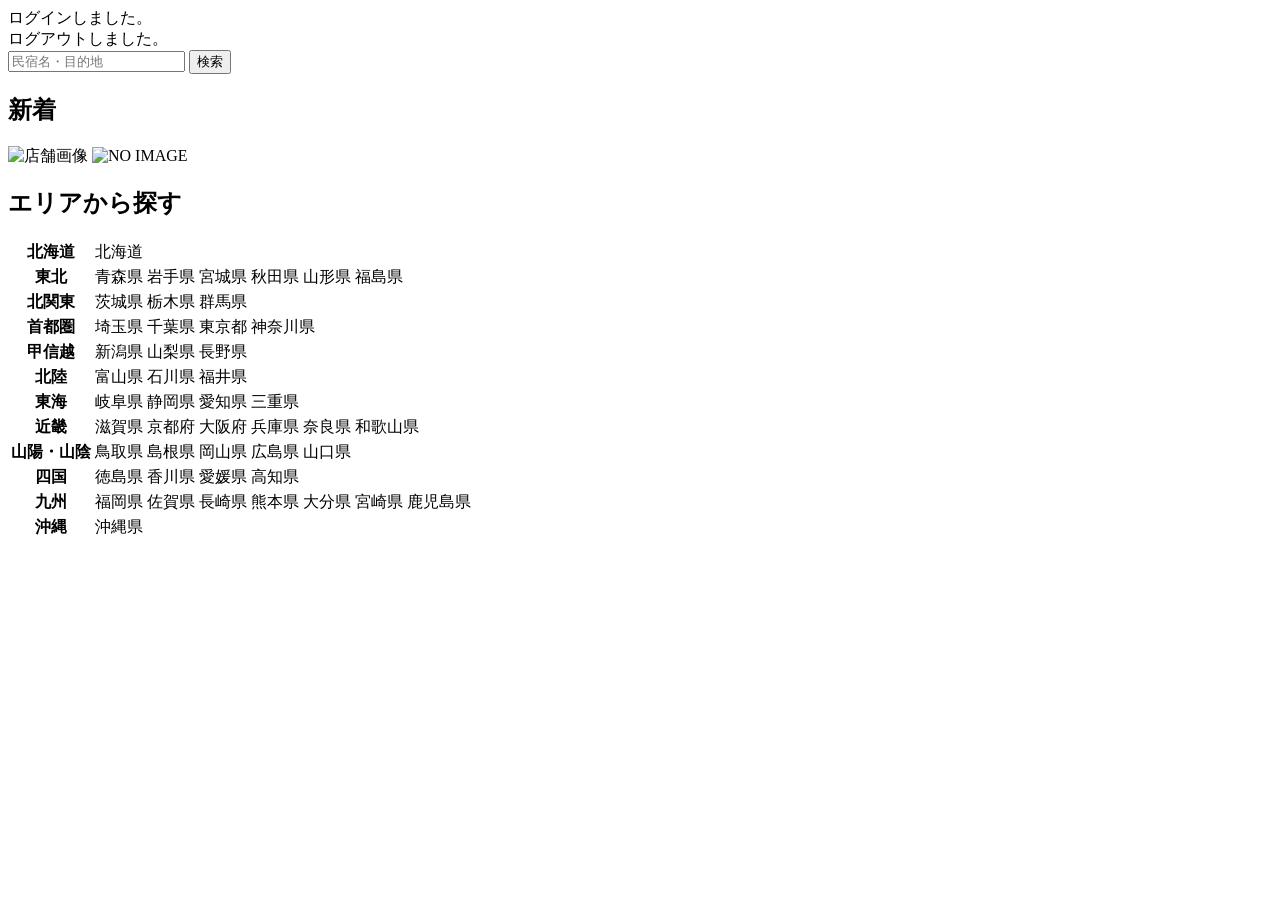
<file: src/main/resources/templates/index.html>
<!DOCTYPE html>
<html xmlns:th="https://www.thymeleaf.org" xmlns:sec="http://www.thymeleaf.org/extras/spring-security">
	<head>
        <div th:replace="~{fragment :: meta}"></div>   
             
        <div th:replace="~{fragment :: styles}"></div>
        
		<title>SAMURAI Travel</title>
	</head>
	<body>
        <div class="samuraitravel-wrapper">
            <!-- ヘッダー -->
            <div th:replace="~{fragment :: header}"></div>
            
            <main>
                <div class="container pt-4 pb-5 samuraitravel-container">
                    <div th:if="${param.loggedIn}" class="alert alert-info">
                        ログインしました。
                    </div>  
                    
                    <div th:if="${param.loggedOut}" class="alert alert-info">
                        ログアウトしました。
                    </div>
                    
                    <div th:if="${successMessage}" class="alert alert-info">
                        <span th:text="${successMessage}"></span>
                    </div>
                    
                    <div class="d-flex justify-content-center">                                            
                        <form method="get" th:action="@{/houses}" class="mb-5 samuraitravel-search-form">
                            <div class="input-group">
                                <input type="text" class="form-control" name="keyword" th:value="${keyword}" placeholder="民宿名・目的地">
                                <button type="submit" class="btn text-white shadow-sm samuraitravel-btn">検索</button> 
                            </div>               
                        </form>                        
                    </div>                                                                                                  
                                                     
                    <h2 class="text-center mb-3">新着</h2>
                    <div class="row row-cols-lg-5 row-cols-2 g-3 mb-5">                                        
                        <div class="col" th:each="newHouse : ${newHouses}">
                            <a th:href="@{/houses/__${newHouse.getId()}__}" class="link-dark samuraitravel-card-link">
                                <div class="card h-100">                                                                        
                                    <img th:if="${newHouse.getImageName()}" th:src="@{/storage/__${newHouse.getImageName()}__}" class="card-img-top samuraitravel-vertical-card-image" alt="店舗画像">                                     
                                    <img th:unless="${newHouse.getImageName()}" th:src="@{/images/noImage.png}" class="card-img-top samuraitravel-vertical-card-image" alt="NO IMAGE">                                                                                                                        
                                    <div class="card-body">                                    
                                        <h3 class="card-title" th:text="${newHouse.getName()}"></h3>
                                        <p class="card-text mb-1">
                                            <small class="text-muted" th:text="${newHouse.getAddress()}"></small>                                            
                                        </p>
                                        <p class="card-text">
                                            <span th:text="${#numbers.formatInteger(newHouse.getPrice(), 1, 'COMMA') + '円 / 泊'}"></span>                                            
                                        </p>                                    
                                    </div>
                                </div>    
                            </a>            
                        </div>                                               
                    </div>

                    <div class="row justify-content-center">
                        <div class="col-xl-5 col-lg-6 col-md-8">                    

                            <h2 class="text-center mb-3">エリアから探す</h2>                                        
                             
                            <table class="table">
                                <tbody>                                                     
                                    <tr>
                                        <th>北海道</th>
                                        <td>
                                            <a th:href="@{/houses?area=北海道}">北海道</a>
                                        </td>                                     
                                    </tr>  
                                    <tr>
                                        <th>東北</th>
                                        <td>
                                            <a th:href="@{/houses?area=青森県}" class="me-2">青森県</a>
                                            <a th:href="@{/houses?area=岩手県}" class="me-2">岩手県</a>
                                            <a th:href="@{/houses?area=宮城県}" class="me-2">宮城県</a>
                                            <a th:href="@{/houses?area=秋田県}" class="me-2">秋田県</a>
                                            <a th:href="@{/houses?area=山形県}" class="me-2">山形県</a>
                                            <a th:href="@{/houses?area=福島県}">福島県</a>
                                        </td>                                     
                                    </tr>  
                                    <tr>
                                        <th>北関東</th>
                                        <td>
                                            <a th:href="@{/houses?area=茨城県}" class="me-2">茨城県</a>
                                            <a th:href="@{/houses?area=栃木県}" class="me-2">栃木県</a>
                                            <a th:href="@{/houses?area=群馬県}">群馬県</a>                                    
                                        </td>                                     
                                    </tr>  
                                    <tr>
                                        <th>首都圏</th>
                                        <td>
                                            <a th:href="@{/houses?area=埼玉県}" class="me-2">埼玉県</a>
                                            <a th:href="@{/houses?area=千葉県}" class="me-2">千葉県</a>
                                            <a th:href="@{/houses?area=東京都}" class="me-2">東京都</a>
                                            <a th:href="@{/houses?area=神奈川県}">神奈川県</a>
                                        </td>                                     
                                    </tr>  
                                    <tr>
                                        <th>甲信越</th>
                                        <td>
                                            <a th:href="@{/houses?area=新潟県}" class="me-2">新潟県</a>
                                            <a th:href="@{/houses?area=山梨県}" class="me-2">山梨県</a>
                                            <a th:href="@{/houses?area=長野県}">長野県</a>
                                        </td>                                     
                                    </tr>  
                                    <tr>
                                        <th>北陸</th>
                                        <td>
                                            <a th:href="@{/houses?area=富山県}" class="me-2">富山県</a>
                                            <a th:href="@{/houses?area=石川県}" class="me-2">石川県</a>
                                            <a th:href="@{/houses?area=福井県}">福井県</a>
                                        </td>                                     
                                    </tr>  
                                    <tr>
                                        <th>東海</th>
                                        <td>
                                            <a th:href="@{/houses?area=岐阜県}" class="me-2">岐阜県</a>
                                            <a th:href="@{/houses?area=静岡県}" class="me-2">静岡県</a>
                                            <a th:href="@{/houses?area=愛知県}" class="me-2">愛知県</a>
                                            <a th:href="@{/houses?area=三重県}">三重県</a>
                                        </td>                                     
                                    </tr>  
                                    <tr>
                                        <th>近畿</th>
                                        <td>
                                            <a th:href="@{/houses?area=滋賀県}" class="me-2">滋賀県</a>
                                            <a th:href="@{/houses?area=京都府}" class="me-2">京都府</a>
                                            <a th:href="@{/houses?area=大阪府}" class="me-2">大阪府</a>
                                            <a th:href="@{/houses?area=兵庫県}" class="me-2">兵庫県</a>
                                            <a th:href="@{/houses?area=奈良県}" class="me-2">奈良県</a>
                                            <a th:href="@{/houses?area=和歌山県}">和歌山県</a>
                                        </td>                                     
                                    </tr>  
                                    <tr>
                                        <th>山陽・山陰</th>
                                        <td>
                                            <a th:href="@{/houses?area=鳥取県}" class="me-2">鳥取県</a>
                                            <a th:href="@{/houses?area=島根県}" class="me-2">島根県</a>
                                            <a th:href="@{/houses?area=岡山県}" class="me-2">岡山県</a>
                                            <a th:href="@{/houses?area=広島県}" class="me-2">広島県</a>
                                            <a th:href="@{/houses?area=山口県}">山口県</a>
                                        </td>                                     
                                    </tr>  
                                    <tr>
                                        <th>四国</th>
                                        <td>
                                            <a th:href="@{/houses?area=徳島県}" class="me-2">徳島県</a>
                                            <a th:href="@{/houses?area=香川県}" class="me-2">香川県</a>
                                            <a th:href="@{/houses?area=愛媛県}" class="me-2">愛媛県</a>
                                            <a th:href="@{/houses?area=高知県}">高知県</a>
                                        </td>                                     
                                    </tr>            
                                    <tr>
                                        <th>九州</th>
                                        <td>
                                            <a th:href="@{/houses?area=福岡県}" class="me-2">福岡県</a>
                                            <a th:href="@{/houses?area=佐賀県}" class="me-2">佐賀県</a>
                                            <a th:href="@{/houses?area=長崎県}" class="me-2">長崎県</a>
                                            <a th:href="@{/houses?area=熊本県}" class="me-2">熊本県</a>
                                            <a th:href="@{/houses?area=大分県}" class="me-2">大分県</a>
                                            <a th:href="@{/houses?area=宮崎県}" class="me-2">宮崎県</a>
                                            <a th:href="@{/houses?area=鹿児島県}">鹿児島県</a>
                                        </td>                                     
                                    </tr>  
                                    <tr>
                                        <th>沖縄</th>
                                        <td>
                                            <a th:href="@{/houses?area=沖縄県}">沖縄県</a>
                                        </td>                                     
                                    </tr>                                                                                                                                                                                                                                                                                                                                                                           
                                </tbody>
                            </table>  
                        </div>
                    </div>     
                                              
                </div>
            </main>
            
            <!-- フッター -->
            <div th:replace="~{fragment :: footer}"></div>
        </div>    

        <div th:replace="~{fragment :: scripts}"></div>
	</body>
</html>
</file>
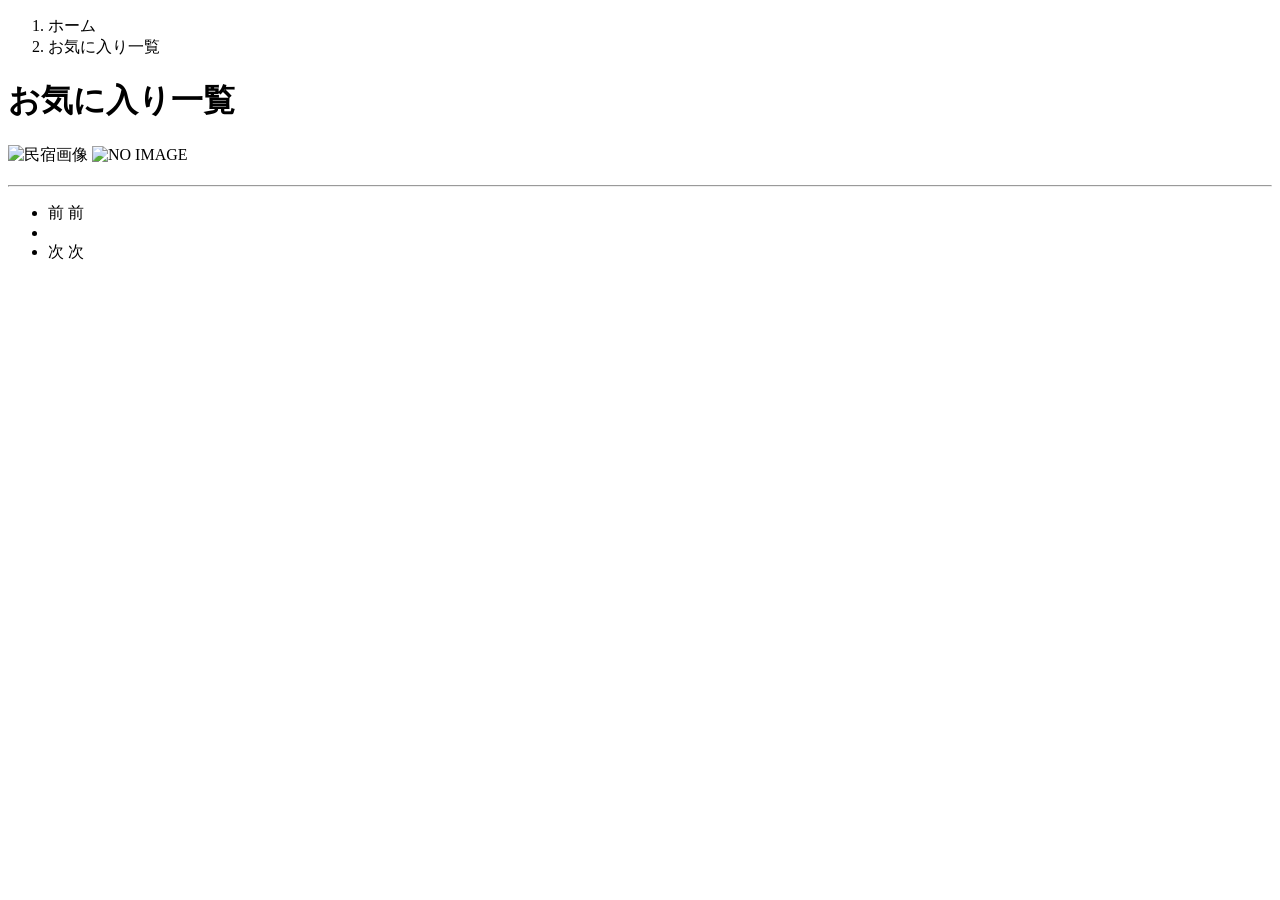
<file: src/main/resources/templates/favorites/index.html>
<!DOCTYPE html>
<html xmlns:th="https://www.thymeleaf.org" xmlns:sec="http://www.thymeleaf.org/extras/spring-security">
<head>
    <div th:replace="~{fragment :: meta}"></div>
    <div th:replace="~{fragment :: styles}"></div>
    <title>お気に入り一覧</title>
</head>
<body>
    <div class="samuraitravel-wrapper">
        <!-- ヘッダー -->
        <div th:replace="~{fragment :: header}"></div>

        <main>
            <div class="container samuraitravel-container pb-5">
                <div class="row justify-content-center">
                    <div class="col-xxl-9 col-xl-10 col-lg-11">
                        <nav class="my-3" style="--bs-breadcrumb-divider: '>';" aria-label="breadcrumb">
                            <ol class="breadcrumb mb-0">
                                <li class="breadcrumb-item"><a th:href="@{/}">ホーム</a></li>
                                <li class="breadcrumb-item active" aria-current="page">お気に入り一覧</li>
                            </ol>
                        </nav>

                        <h1 class="mb-3 text-center">お気に入り一覧</h1>

                        <!-- お気に入りカード一覧 -->
                        <div class="mb-3" th:each="favorite : ${favoritePage}">
                            <a th:href="@{/houses/__${favorite.getHouse().getId()}__}" class="link-dark samuraitravel-card-link">
                                <div class="card h-100">
                                    <div class="row g-0">
                                        <div class="col-md-4">
                                            <img th:if="${favorite.getHouse().getImageName()}" th:src="@{/storage/__${favorite.getHouse().getImageName()}__}" class="card-img-top samuraitravel-horizontal-card-image" alt="民宿画像">
                                            <img th:unless="${favorite.getHouse().getImageName()}" th:src="@{/images/noImage.png}" class="card-img-top samuraitravel-horizontal-card-image" alt="NO IMAGE">
                                        </div>
                                        <div class="col-md-8">
                                            <div class="card-body">
                                                <h3 class="card-title mb-3" th:text="${favorite.getHouse().getName()}"></h3>

                                                <hr class="mb-3">

                                                <p class="card-text mb-2">
                                                    <span th:text="${favorite.getHouse().getDescription()}"></span>
                                                </p>

                                                <p class="card-text mb-2">
                                                    <small class="text-muted" th:text="${'〒' + favorite.getHouse().getPostalCode()}"></small>
                                                    <small class="text-muted" th:text="${favorite.getHouse().getAddress()}"></small>
                                                </p>

                                                <p class="card-text">
                                                    <span th:text="${#numbers.formatInteger(favorite.getHouse().getPrice(), 1, 'COMMA') + '円 / 泊'}"></span>
                                                </p>
                                            </div>
                                        </div>
                                    </div>
                                </div>
                            </a>
                        </div>

                        <!-- ページネーション -->
                        <div th:if="${favoritePage.getTotalPages() > 1}" class="d-flex justify-content-center">
                            <nav aria-label="お気に入り一覧ページ">
                                <ul class="pagination">
                                    <li class="page-item">
                                        <span th:if="${favoritePage.isFirst()}" class="page-link disabled">前</span>
                                        <a th:unless="${favoritePage.isFirst()}" th:href="@{/favorites(page = ${favoritePage.getNumber() - 1})}" class="page-link samuraitravel-page-link">前</a>
                                    </li>
                                    <li th:each="i : ${#numbers.sequence(0, favoritePage.getTotalPages() - 1)}" class="page-item">
                                        <span th:if="${i == favoritePage.getNumber()}" class="page-link active samuraitravel-active" th:text="${i + 1}"></span>
                                        <a th:unless="${i == favoritePage.getNumber()}" th:href="@{/favorites(page = ${i})}" class="page-link samuraitravel-page-link" th:text="${i + 1}"></a>
                                    </li>
                                    <li class="page-item">
                                        <span th:if="${favoritePage.isLast()}" class="page-link disabled">次</span>
                                        <a th:unless="${favoritePage.isLast()}" th:href="@{/favorites(page = ${favoritePage.getNumber() + 1})}" class="page-link samuraitravel-page-link">次</a>
                                    </li>
                                </ul>
                            </nav>
                        </div>

                    </div>
                </div>
            </div>
        </main>

        <!-- フッター -->
        <div th:replace="~{fragment :: footer}"></div>
    </div>

    <div th:replace="~{fragment :: scripts}"></div>
</body>
</html>
</file>
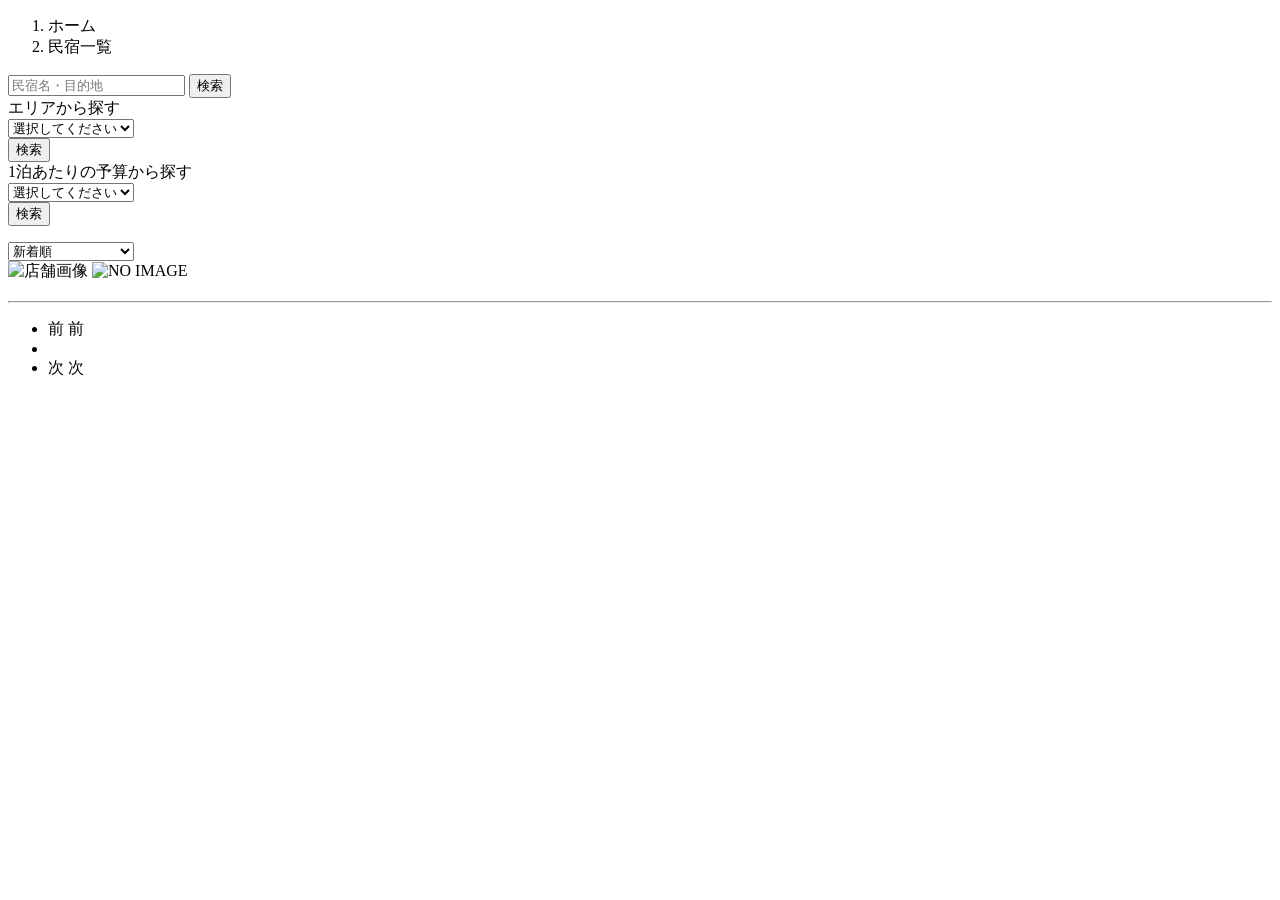
<file: src/main/resources/templates/houses/index.html>
<!DOCTYPE html>
<html xmlns:th="https://www.thymeleaf.org" xmlns:sec="http://www.thymeleaf.org/extras/spring-security">    
   <head>
       <div th:replace="~{fragment :: meta}"></div>   
            
       <div th:replace="~{fragment :: styles}"></div>
         
       <title>民宿一覧</title>   
   </head>
   <body>
       <div class="samuraitravel-wrapper">
           <!-- ヘッダー -->
           <div th:replace="~{fragment :: header}"></div>
           
           <main>
               <div class="container samuraitravel-container pb-5">
                   <div class="row justify-content-center">
                       <nav class="my-3" style="--bs-breadcrumb-divider: '>';" aria-label="breadcrumb">
                           <ol class="breadcrumb mb-0">                        
                               <li class="breadcrumb-item"><a th:href="@{/}">ホーム</a></li>
                               <li class="breadcrumb-item active" aria-current="page">民宿一覧</li>
                           </ol>
                       </nav>         
           
                       <div class="col-xl-3 col-lg-4 col-md-12">               
                           <form method="get" th:action="@{/houses}" class="w-100 mb-3">
                               <div class="input-group">
                                   <input type="text" class="form-control" name="keyword" th:value="${keyword}" placeholder="民宿名・目的地">
                                   <button type="submit" class="btn text-white shadow-sm samuraitravel-btn">検索</button> 
                               </div>               
                           </form>
           
                           <div class="card mb-3">
                               <div class="card-header">
                                   エリアから探す
                               </div>
                               <div class="card-body">
                                   <form method="get" th:action="@{/houses}" class="w-100">
                                       <div class="form-group mb-3">
                                           <select class="form-control form-select" name="area">  
                                               <option value="" hidden>選択してください</option>   
                                               <optgroup label="北海道">                                      
                                                   <option value="北海道" th:selected="${area == '北海道'}">北海道</option>
                                               </optgroup>                
                                               <optgroup label="東北">                                  
                                                   <option value="青森県" th:selected="${area == '青森県'}">青森県</option>                                                
                                                   <option value="岩手県" th:selected="${area == '岩手県'}">岩手県</option>
                                                   <option value="宮城県" th:selected="${area == '宮城県'}">宮城県</option>
                                                   <option value="秋田県" th:selected="${area == '秋田県'}">秋田県</option>
                                                   <option value="山形県" th:selected="${area == '山形県'}">山形県</option>
                                                   <option value="福島県" th:selected="${area == '福島県'}">福島県</option>
                                               </optgroup>
                                               <optgroup label="北関東">  
                                                   <option value="茨城県" th:selected="${area == '茨城県'}">茨城県</option>
                                                   <option value="栃木県" th:selected="${area == '栃木県'}">栃木県</option>
                                                   <option value="群馬県" th:selected="${area == '群馬県'}">群馬県</option>
                                               </optgroup>
                                               <optgroup label="首都圏"> 
                                                   <option value="埼玉県" th:selected="${area == '埼玉県'}">埼玉県</option>
                                                   <option value="千葉県" th:selected="${area == '千葉県'}">千葉県</option>
                                                   <option value="東京都" th:selected="${area == '東京都'}">東京都</option>
                                                   <option value="神奈川県" th:selected="${area == '神奈川県'}">神奈川県</option>
                                               </optgroup>
                                               <optgroup label="甲信越"> 
                                                   <option value="新潟県" th:selected="${area == '新潟県'}">新潟県</option>
                                                   <option value="山梨県" th:selected="${area == '山梨県'}">山梨県</option>
                                                   <option value="長野県" th:selected="${area == '長野県'}">長野県</option>
                                               </optgroup>
                                               <optgroup label="北陸"> 
                                                   <option value="富山県" th:selected="${area == '富山県'}">富山県</option>
                                                   <option value="石川県" th:selected="${area == '石川県'}">石川県</option>
                                                   <option value="福井県" th:selected="${area == '福井県'}">福井県</option>
                                               </optgroup>
                                               <optgroup label="東海">
                                                   <option value="岐阜県" th:selected="${area == '岐阜県'}">岐阜県</option>
                                                   <option value="静岡県" th:selected="${area == '静岡県'}">静岡県</option>
                                                   <option value="愛知県" th:selected="${area == '愛知県'}">愛知県</option>
                                                   <option value="三重県" th:selected="${area == '三重県'}">三重県</option>
                                               </optgroup>
                                               <optgroup label="近畿">
                                                   <option value="滋賀県" th:selected="${area == '滋賀県'}">滋賀県</option>
                                                   <option value="京都府" th:selected="${area == '京都府'}">京都府</option>
                                                   <option value="大阪府" th:selected="${area == '大阪府'}">大阪府</option>
                                                   <option value="兵庫県" th:selected="${area == '兵庫県'}">兵庫県</option>
                                                   <option value="奈良県" th:selected="${area == '奈良県'}">奈良県</option>
                                                   <option value="和歌山県" th:selected="${area == '和歌山県'}">和歌山県</option>
                                               </optgroup>
                                               <optgroup label="山陽・山陰">
                                                   <option value="鳥取県" th:selected="${area == '鳥取県'}">鳥取県</option>
                                                   <option value="島根県" th:selected="${area == '島根県'}">島根県</option>
                                                   <option value="岡山県" th:selected="${area == '岡山県'}">岡山県</option>
                                                   <option value="広島県" th:selected="${area == '広島県'}">広島県</option>
                                                   <option value="山口県" th:selected="${area == '山口県'}">山口県</option>
                                               </optgroup>
                                               <optgroup label="四国">
                                                   <option value="徳島県" th:selected="${area == '徳島県'}">徳島県</option>
                                                   <option value="香川県" th:selected="${area == '香川県'}">香川県</option>
                                                   <option value="愛媛県" th:selected="${area == '愛媛県'}">愛媛県</option>
                                                   <option value="高知県" th:selected="${area == '高知県'}">高知県</option>
                                               </optgroup>
                                               <optgroup label="九州">
                                                   <option value="福岡県" th:selected="${area == '福岡県'}">福岡県</option>
                                                   <option value="佐賀県" th:selected="${area == '佐賀県'}">佐賀県</option>
                                                   <option value="長崎県" th:selected="${area == '長崎県'}">長崎県</option>
                                                   <option value="熊本県" th:selected="${area == '熊本県'}">熊本県</option>
                                                   <option value="大分県" th:selected="${area == '大分県'}">大分県</option>
                                                   <option value="宮崎県" th:selected="${area == '宮崎県'}">宮崎県</option>
                                                   <option value="鹿児島県" th:selected="${area == '鹿児島県'}">鹿児島県</option>
                                               </optgroup>
                                               <optgroup label="沖縄">
                                                   <option value="沖縄県" th:selected="${area == '沖縄県'}">沖縄県</option>
                                               </optgroup>                                                                                                  
                                           </select> 
                                       </div>
                                       <div class="form-group">
                                           <button type="submit" class="btn text-white shadow-sm w-100 samuraitravel-btn">検索</button>
                                       </div>                                           
                                   </form>
                               </div>
                           </div>                
           
                           <div class="card mb-3">
                               <div class="card-header">
                                   1泊あたりの予算から探す
                               </div>
                               <div class="card-body">
                                   <form method="get" th:action="@{/houses}" class="w-100">
                                       <div class="form-group mb-3">    
                                           <select class="form-control form-select" name="price">
                                               <option value="" hidden>選択してください</option> 
                                               <option value="6000" th:selected="${price == 6000}">6,000円以内</option>
                                               <option value="7000" th:selected="${price == 7000}">7,000円以内</option>
                                               <option value="8000" th:selected="${price == 8000}">8,000円以内</option>
                                               <option value="9000" th:selected="${price == 9000}">9,000円以内</option>
                                               <option value="10000" th:selected="${price == 10000}">10,000円以内</option>
                                           </select>                                                                                
                                       </div>
                                       <div class="form-group">
                                           <button type="submit" class="btn text-white shadow-sm w-100 samuraitravel-btn">検索</button>
                                       </div>                                           
                                   </form>
                               </div>
                           </div>                               
                       </div>
           
                       <div class="col">                                                                          
                           <div class="d-flex justify-content-between flex-wrap">                                
                               <p th:if="${housePage.getTotalPages() > 1}" class="fs-5 mb-3" th:text="${'検索結果：' + housePage.getTotalElements() + '件' + '（' + (housePage.getNumber() + 1) + ' / ' + housePage.getTotalPages() + ' ページ）'}"></p> 
                               <p th:unless="${housePage.getTotalPages() > 1}" class="fs-5 mb-3" th:text="${'検索結果：' + housePage.getTotalElements() + '件'}"></p> 
                               
                               <form method="get" th:action="@{/houses}" class="mb-3 samuraitravel-sort-box"> 
                                   <input th:if="${keyword}" type="hidden" name="keyword" th:value="${keyword}">
                                   <input th:if="${area}" type="hidden" name="area" th:value="${area}">
                                   <input th:if="${price}" type="hidden" name="price" th:value="${price}">                                      
                                   <select class="form-select form-select-sm" name="order" onChange="this.form.submit();">
                                       <option value="createdAtDesc" th:selected="${order == 'createdAtDesc' || order == null}">新着順</option>                                            
                                       <option value="priceAsc" th:selected="${order == 'priceAsc'}">宿泊料金が安い順</option>
                                   </select>   
                               </form>                                    
                           </div>   
                                                                       
                           <div class="mb-3" th:each="house : ${housePage}">
                               <a th:href="@{/houses/__${house.getId()}__}" class="link-dark samuraitravel-card-link">
                                   <div class="card h-100">   
                                       <div class="row g-0">
                                           <div class="col-md-4">                                                                                
                                               <img th:if="${house.getImageName()}" th:src="@{/storage/__${house.getImageName()}__}" class="card-img-top samuraitravel-horizontal-card-image" alt="店舗画像">                                                     
                                               <img th:unless="${house.getImageName()}" th:src="@{/images/noImage.png}" class="card-img-top samuraitravel-horizontal-card-image" alt="NO IMAGE">                                                    
                                           </div> 
                                           <div class="col-md-8">                                                                                                                        
                                               <div class="card-body">                                    
                                                   <h3 class="card-title mb-3" th:text="${house.getName()}"></h3>                                            

                                                   <hr class="mb-3">
                                                   
                                                   <p class="card-text mb-2">
                                                       <span th:text="${house.getDescription()}"></span>
                                                   </p>                                                    
                                                   
                                                   <p class="card-text mb-2">
                                                       <small class="text-muted" th:text="${'〒' + house.getPostalCode()}"></small>
                                                       <small class="text-muted" th:text="${house.getAddress()}"></small>                                                      
                                                   </p>   
                                                                                                                                                                                                                                  
                                                   <p class="card-text">
                                                       <span th:text="${#numbers.formatInteger(house.getPrice(), 1, 'COMMA') + '円 / 泊'}"></span>
                                                   </p>                                    
                                               </div>
                                           </div>
                                       </div>
                                   </div>    
                               </a>            
                           </div>                                                                                       
           
                           <!-- ページネーション -->
                           <div th:if="${housePage.getTotalPages() > 1}" class="d-flex justify-content-center">
                               <nav aria-label="民宿一覧ページ">
                                   <ul class="pagination">
                                       <li class="page-item">
                                           <span th:if="${housePage.isFirst()}" class="page-link disabled">前</span>
                                           <a th:unless="${housePage.isFirst()}" th:href="@{/houses(page = ${housePage.getNumber() - 1}, keyword = ${keyword}, area = ${area}, price = ${price}, order = ${order})}" class="page-link samuraitravel-page-link">前</a>
                                       </li>
                                       <li th:each="i : ${#numbers.sequence(0, housePage.getTotalPages() - 1)}" class="page-item">
                                           <span th:if="${i == housePage.getNumber()}" class="page-link active samuraitravel-active" th:text="${i + 1}"></span>
                                           <a th:unless="${i == housePage.getNumber()}" th:href="@{/houses(page = ${i}, keyword = ${keyword}, area = ${area}, price = ${price}, order = ${order})}" class="page-link samuraitravel-page-link" th:text="${i + 1}"></a>
                                       </li>
                                       <li class="page-item">                        
                                           <span th:if="${housePage.isLast()}" class="page-link disabled">次</span>
                                           <a th:unless="${housePage.isLast()}" th:href="@{/houses(page = ${housePage.getNumber() + 1}, keyword = ${keyword}, area = ${area}, price = ${price}, order = ${order})}" class="page-link samuraitravel-page-link">次</a>
                                       </li>
                                   </ul>
                               </nav> 
                           </div>                                      
                       </div>
                   </div>
               </div>  
           </main>
           
           <!-- フッター -->
           <div th:replace="~{fragment :: footer}"></div>
       </div>    
       
       <div th:replace="~{fragment :: scripts}"></div>  
 </body>
</html>
</file>
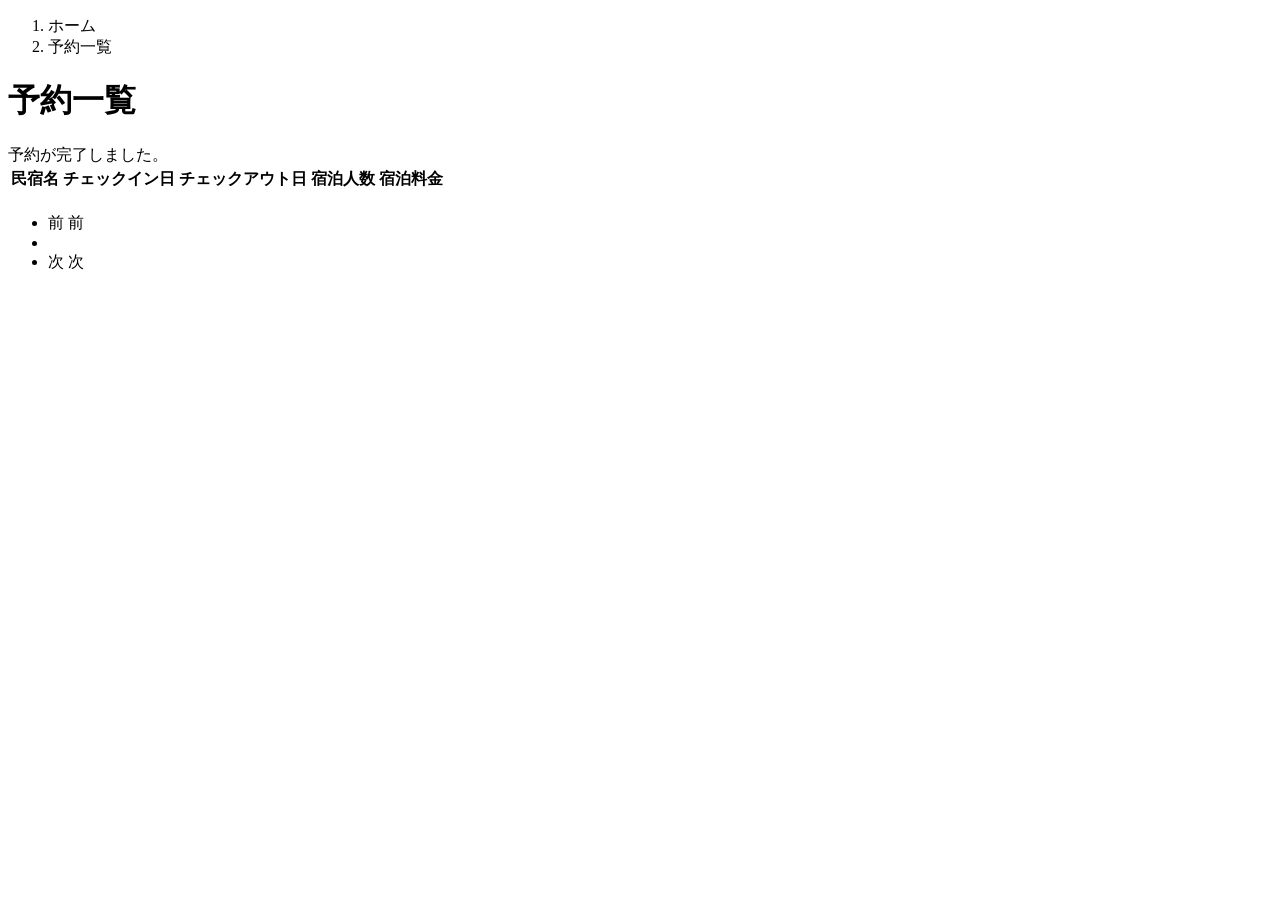
<file: src/main/resources/templates/reservations/index.html>
<!DOCTYPE html>
<html xmlns:th="https://www.thymeleaf.org" xmlns:sec="http://www.thymeleaf.org/extras/spring-security">    
   <head>
       <div th:replace="~{fragment :: meta}"></div>   
            
       <div th:replace="~{fragment :: styles}"></div>
         
       <title>予約一覧</title>   
   </head>
   <body>
       <div class="samuraitravel-wrapper">
           <!-- ヘッダー -->
           <div th:replace="~{fragment :: header}"></div>
           
           <main>
               <div class="container samuraitravel-container pb-5">
                   <div class="row justify-content-center">
                       <div class="col-xxl-9 col-xl-10 col-lg-11">
                           <nav class="my-3" style="--bs-breadcrumb-divider: '>';" aria-label="breadcrumb">
                               <ol class="breadcrumb mb-0"> 
                                   <li class="breadcrumb-item"><a th:href="@{/}">ホーム</a></li>                       
                                   <li class="breadcrumb-item active" aria-current="page">予約一覧</li>
                               </ol>
                           </nav> 
                           
                           <h1 class="mb-3 text-center">予約一覧</h1>  
           
                            <div th:if="${param.reserved}" class="alert alert-info">
                               予約が完了しました。
                           </div>   
                           
                           <table class="table">
                               <thead>
                                   <tr>                            
                                       <th scope="col">民宿名</th>
                                       <th scope="col">チェックイン日</th>
                                       <th scope="col">チェックアウト日</th>
                                       <th scope="col">宿泊人数</th>
                                       <th scope="col">宿泊料金</th>                                        
                                   </tr>
                               </thead>   
                               <tbody>                                                    
                                   <tr th:each="reservation : ${reservationPage}">
                                       <td>
                                           <a th:href="@{/houses/__${reservation.getHouse().getId()}__}" th:text="${reservation.getHouse().getName()}"></a>
                                       </td>
                                       <td th:text="${reservation.getCheckinDate()}"></td>
                                       <td th:text="${reservation.getCheckoutDate()}"></td>
                                       <td th:text="${reservation.getNumberOfPeople + '名'}"></td>
                                       <td th:text="${#numbers.formatInteger(reservation.getAmount(), 1, 'COMMA') + '円'}"></td>
                                   </tr>                                    
                               </tbody>
                           </table>    
                           
                          <!-- ページネーション -->
                           <div th:if="${reservationPage.getTotalPages() > 1}" class="d-flex justify-content-center">
                               <nav aria-label="予約一覧ページ">
                                   <ul class="pagination">
                                       <li class="page-item">
                                           <span th:if="${reservationPage.isFirst()}" class="page-link disabled">前</span>
                                           <a th:unless="${reservationPage.isFirst()}" th:href="@{/reservations(page = ${reservationPage.getNumber() - 1})}" class="page-link samuraitravel-page-link">前</a>
                                       </li>
                                       <li th:each="i : ${#numbers.sequence(0, reservationPage.getTotalPages() - 1)}" class="page-item">
                                           <span th:if="${i == reservationPage.getNumber()}" class="page-link active samuraitravel-active" th:text="${i + 1}"></span>
                                           <a th:unless="${i == reservationPage.getNumber()}" th:href="@{/reservations(page = ${i})}" class="page-link samuraitravel-page-link" th:text="${i + 1}"></a>
                                       </li>
                                       <li class="page-item">                        
                                           <span th:if="${reservationPage.isLast()}" class="page-link disabled">次</span>
                                           <a th:unless="${reservationPage.isLast()}" th:href="@{/reservations(page = ${reservationPage.getNumber() + 1})}" class="page-link samuraitravel-page-link">次</a>
                                       </li>
                                   </ul>
                               </nav> 
                           </div>                
                       </div>                          
                   </div>
               </div>  
           </main>
           
           <!-- フッター -->
           <div th:replace="~{fragment :: footer}"></div>
       </div>    
       
       <div th:replace="~{fragment :: scripts}"></div>  
 </body>
</html>
</file>
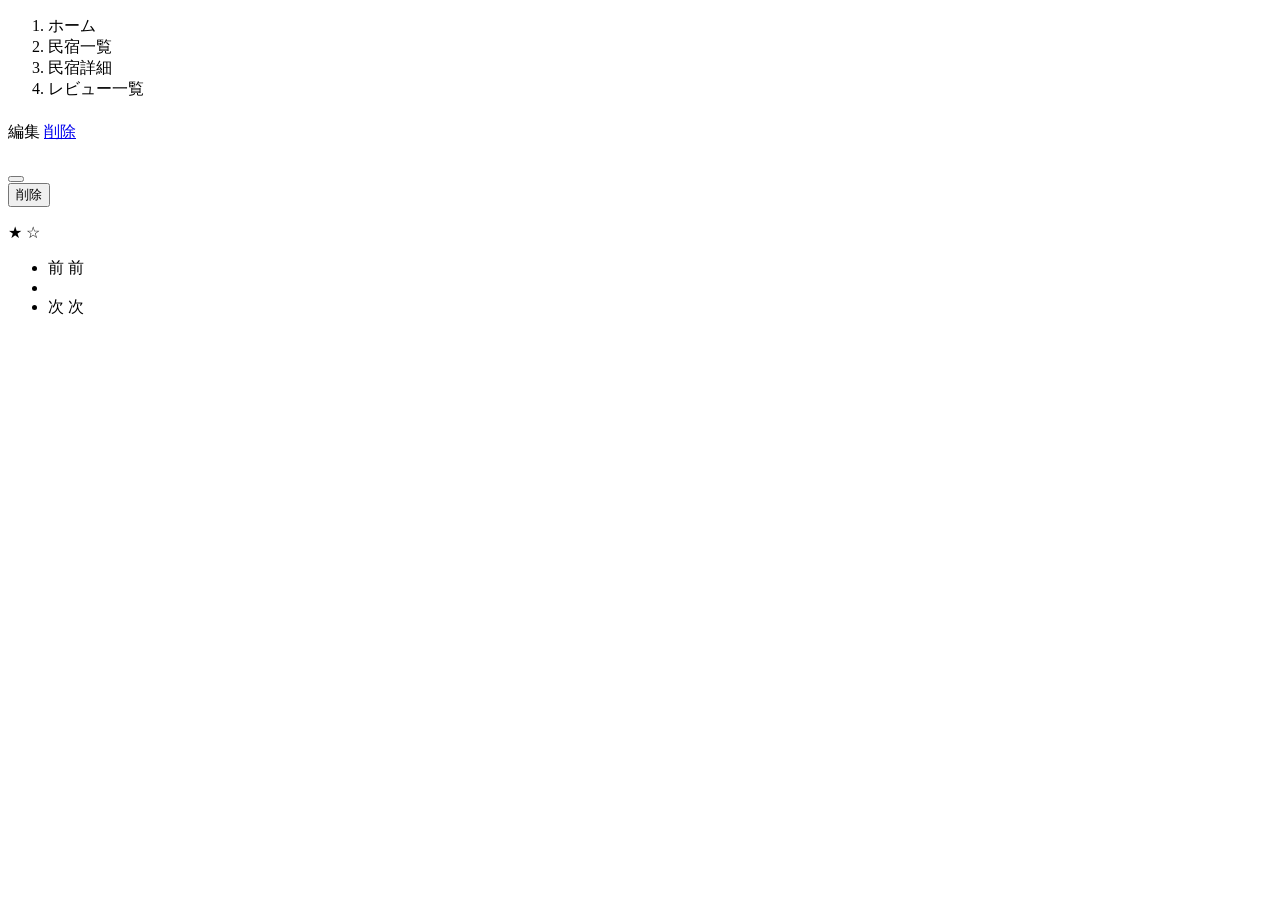
<file: src/main/resources/templates/review/index.html>
<!DOCTYPE html>
<html xmlns:th="https://www.thymeleaf.org" xmlns:sec="http://www.thymeleaf.org/extras/spring-security">
<head>
    <div th:replace="~{fragment :: meta}"></div>
    <div th:replace="~{fragment :: styles}"></div>
    <title>レビュー一覧</title>
</head>
<body>
    <div class="samuraitravel-wrapper">
        <!-- ヘッダー -->
        <div th:replace="~{fragment :: header}"></div>

        <main>
            <div class="container pt-4 pb-5 samuraitravel-container">
                <div class="row justify-content-center">
                    <div class="col-xxl-9 col-xl-10 col-lg-11">
                        <!-- パンくずリスト -->
                        <nav class="mb-4" style="--bs-breadcrumb-divider: '>';" aria-label="breadcrumb">
                            <ol class="breadcrumb mb-0">
                                <li class="breadcrumb-item"><a th:href="@{/}">ホーム</a></li>
                                <li class="breadcrumb-item"><a th:href="@{/houses}">民宿一覧</a></li>
                                <li class="breadcrumb-item"><a th:href="@{/houses/__${house.getId()}__}">民宿詳細</a></li>
                                <li class="breadcrumb-item active" aria-current="page">レビュー一覧</li>
                            </ol>
                        </nav>

                        <h1 class="mb-4 text-center" th:text="${house.getName() + 'のレビュー一覧'}"></h1>

                        <!-- レビューカード一覧 -->
                        <div class="row row-cols-1 row-cols-md-2 g-4 mb-4">
                            <div th:each="review : ${reviewPage}" class="col">
                                <div class="card h-100">
                                    <div class="card-body">
                                        <div class="d-flex justify-content-between align-items-center mb-2">
                                            <h5 class="card-title mb-0" th:text="${review.getUser().getName()}"></h5>

                                            <!-- ログイン中の投稿者本人にのみ編集・削除を表示 -->
                                            <div sec:authorize="isAuthenticated()"
                                                th:if="${#authentication.principal.user.id == review.getUser().getId()}">
                                                <a th:href="@{/houses/__${house.getId()}__/review/__${review.getId()}__/edit}"
                                                    class="me-2">編集</a>
                                                <a href="#" class="samuraitravel-link-danger"
                                                    data-bs-toggle="modal"
                                                    th:data-bs-target="${'#deleteReviewModal' + review.getId()}">削除</a>

                                                <!-- 削除用モーダル -->
                                                <div class="modal fade"
                                                    th:id="${'deleteReviewModal' + review.getId()}"
                                                    tabindex="-1"
                                                    th:aria-labelledby="${'deleteReviewModalLabel' + review.getId()}">
                                                    <div class="modal-dialog">
                                                        <div class="modal-content">
                                                            <div class="modal-header">
                                                                <h5 class="modal-title"
                                                                    th:id="${'deleteReviewModalLabel' + review.getId()}"
                                                                    th:text="${house.getName() + 'のレビューを削除してもよろしいですか？'}">
                                                                </h5>
                                                                <button type="button" class="btn-close"
                                                                    data-bs-dismiss="modal"
                                                                    aria-label="閉じる"></button>
                                                            </div>
                                                            <div class="modal-footer">
                                                                <form method="post"
                                                                    th:action="@{/houses/__${house.getId()}__/review/__${review.getId()}__/delete}">
                                                                    <button type="submit"
                                                                        class="btn samuraitravel-btn-danger text-white shadow-sm">削除</button>
                                                                </form>
                                                            </div>
                                                        </div>
                                                    </div>
                                                </div>
                                            </div>
                                        </div>
                                        <p class="card-text mb-1">
                                            <span class="text-warning">
                                                <th:block th:each="i : ${#numbers.sequence(1, 5)}">
                                                    <span th:if="${i <= review.getEvaluation()}">&#9733;</span>
                                                    <span th:unless="${i <= review.getEvaluation()}">&#9734;</span>
                                                </th:block>
                                            </span>
                                        </p>
                                        <p class="card-text mb-2">
                                            <small class="text-muted" th:text="${#dates.format(review.getCreatedAt(), 'yyyy年MM月dd日')}"></small>
                                        </p>
                                        <p class="card-text" th:text="${review.getReviewContents()}"></p>
                                    </div>
                                </div>
                            </div>
                        </div>

                        <!-- ページネーション -->
                        <div th:if="${reviewPage.getTotalPages() > 1}" class="d-flex justify-content-center">
                            <nav aria-label="レビュー一覧ページ">
                                <ul class="pagination">
                                    <li class="page-item">
                                        <span th:if="${reviewPage.isFirst()}" class="page-link disabled">前</span>
                                        <a th:unless="${reviewPage.isFirst()}" th:href="@{/houses/__${house.getId()}__/review/index(page = ${reviewPage.getNumber() - 1})}" class="page-link samuraitravel-page-link">前</a>
                                    </li>
                                    <li th:each="i : ${#numbers.sequence(0, reviewPage.getTotalPages() - 1)}" class="page-item">
                                        <span th:if="${i == reviewPage.getNumber()}" class="page-link active samuraitravel-active" th:text="${i + 1}"></span>
                                        <a th:unless="${i == reviewPage.getNumber()}" th:href="@{/houses/__${house.getId()}__/review/index(page = ${i})}" class="page-link samuraitravel-page-link" th:text="${i + 1}"></a>
                                    </li>
                                    <li class="page-item">
                                        <span th:if="${reviewPage.isLast()}" class="page-link disabled">次</span>
                                        <a th:unless="${reviewPage.isLast()}" th:href="@{/houses/__${house.getId()}__/review/index(page = ${reviewPage.getNumber() + 1})}" class="page-link samuraitravel-page-link">次</a>
                                    </li>
                                </ul>
                            </nav>
                        </div>

                    </div>
                </div>
            </div>
        </main>

        <!-- フッター -->
        <div th:replace="~{fragment :: footer}"></div>
    </div>

    <div th:replace="~{fragment :: scripts}"></div>
</body>
</html>
</file>
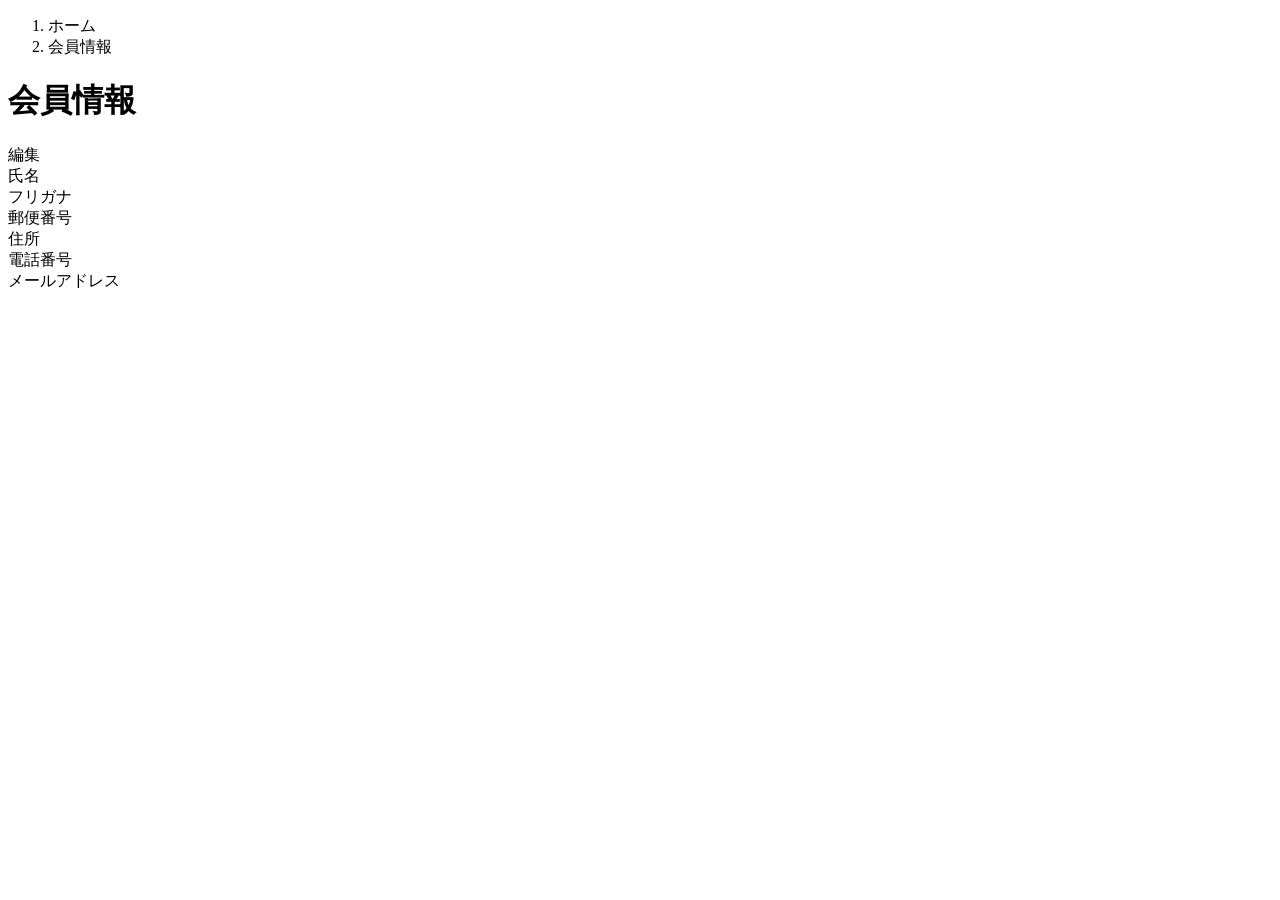
<file: src/main/resources/templates/user/index.html>
<!DOCTYPE html>
<html xmlns:th="https://www.thymeleaf.org" xmlns:sec="http://www.thymeleaf.org/extras/spring-security">    
   <head>
       <div th:replace="~{fragment :: meta}"></div>   
            
       <div th:replace="~{fragment :: styles}"></div>
         
       <title>会員情報</title>   
   </head>
   <body>
       <div class="samuraitravel-wrapper">
           <!-- ヘッダー -->
           <div th:replace="~{fragment :: header}"></div>
           
           <main>
               <div class="container pb-5 samuraitravel-container">
                   <div class="row justify-content-center">
                       <div class="col-xl-5 col-lg-6 col-md-8">
                           <nav class="my-3" style="--bs-breadcrumb-divider: '>';" aria-label="breadcrumb">
                               <ol class="breadcrumb mb-0"> 
                                   <li class="breadcrumb-item"><a th:href="@{/}">ホーム</a></li>                       
                                   <li class="breadcrumb-item active" aria-current="page">会員情報</li>
                               </ol>
                           </nav> 
                           
                           <h1 class="mb-3 text-center">会員情報</h1> 
                           
                           <div class="d-flex justify-content-end align-items-end mb-3">                    
                               <div>
                                   <a th:href="@{/user/edit}">編集</a>                        
                               </div>
                           </div>                                       
                           
                           <div th:if="${successMessage}" class="alert alert-info">
                               <span th:text="${successMessage}"></span>
                           </div>                               
                           
                           <div class="container mb-4">
                               <div class="row pb-2 mb-2 border-bottom">
                                   <div class="col-4">
                                       <span class="fw-bold">氏名</span>
                                   </div>
           
                                   <div class="col">
                                       <span th:text="${user.getName()}"></span>
                                   </div>
                               </div>                    
           
                               <div class="row pb-2 mb-2 border-bottom">
                                   <div class="col-4">
                                       <span class="fw-bold">フリガナ</span>
                                   </div>
           
                                   <div class="col">
                                       <span th:text="${user.getFurigana()}"></span>
                                   </div>
                               </div>            
                               
                               <div class="row pb-2 mb-2 border-bottom">
                                   <div class="col-4">
                                       <span class="fw-bold">郵便番号</span>
                                   </div>
           
                                   <div class="col">
                                       <span th:text="${user.getPostalCode()}"></span>
                                   </div>
                               </div>   
                               
                               <div class="row pb-2 mb-2 border-bottom">
                                   <div class="col-4">
                                       <span class="fw-bold">住所</span>
                                   </div>
           
                                   <div class="col">
                                       <span th:text="${user.getAddress()}"></span>
                                   </div>
                               </div>
           
                               <div class="row pb-2 mb-2 border-bottom">
                                   <div class="col-4">
                                       <span class="fw-bold">電話番号</span>
                                   </div>
           
                                   <div class="col">
                                       <span th:text="${user.getPhoneNumber()}"></span>
                                   </div>
                               </div>  
                               
                               <div class="row pb-2 mb-2 border-bottom">
                                   <div class="col-4">
                                       <span class="fw-bold">メールアドレス</span>
                                   </div>
           
                                   <div class="col">
                                       <span th:text="${user.getEmail()}"></span>
                                   </div>
                               </div>                                 
                           </div>                                                                                                                           
                       </div>
                   </div>
               </div>
           </main>
           
           <!-- フッター -->
           <div th:replace="~{fragment :: footer}"></div>
       </div>    
       
       <div th:replace="~{fragment :: scripts}"></div>  
 </body>
</html>
</file>
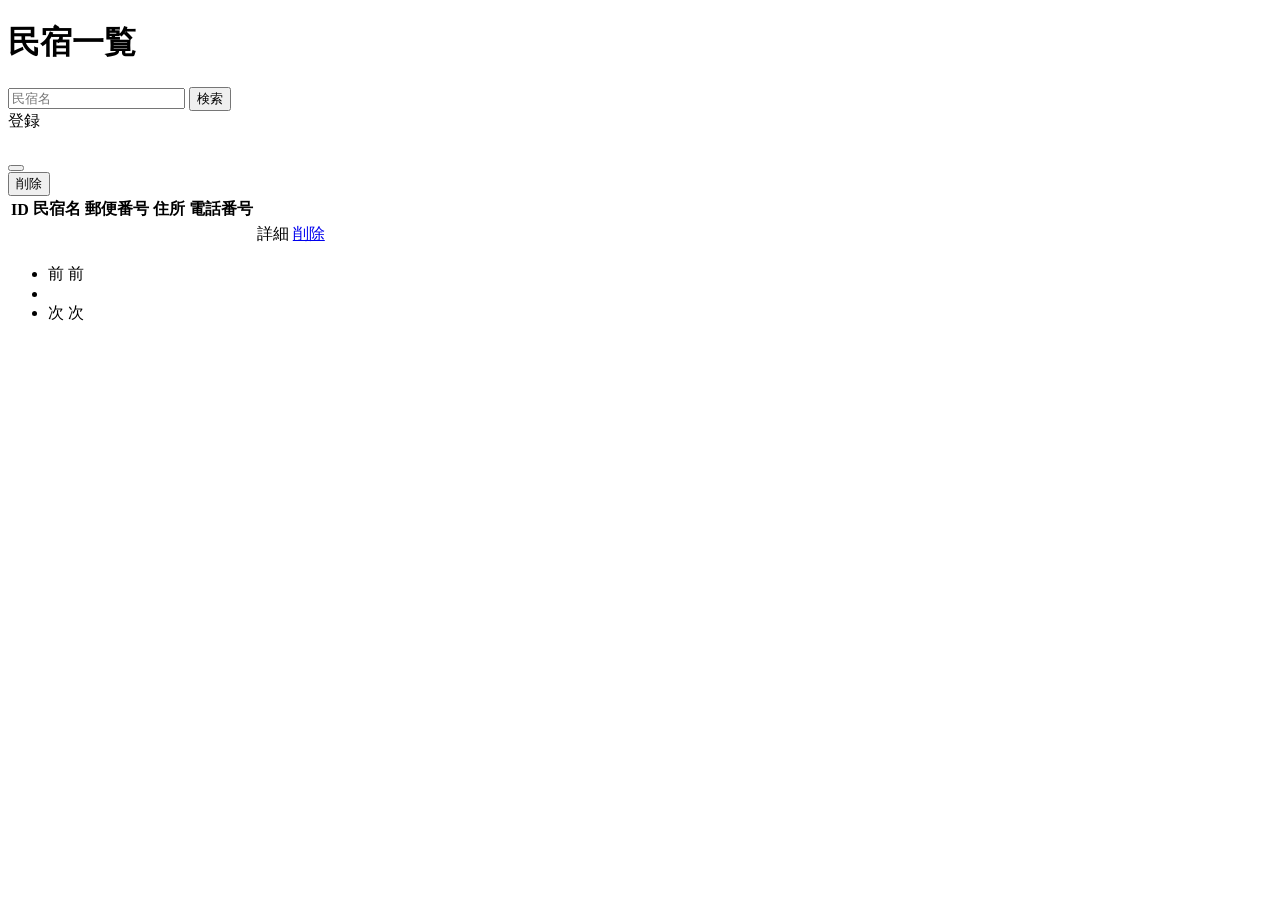
<file: src/main/resources/templates/admin/houses/index.html>
<!DOCTYPE html>
<html xmlns:th="https://www.thymeleaf.org" xmlns:sec="http://www.thymeleaf.org/extras/spring-security">

<head>
	<div th:replace="~{fragment :: meta}"></div>

	<div th:replace="~{fragment :: styles}"></div>

	<title>民宿一覧</title>
</head>

<body>
	<div class="samuraitravel-wrapper">
		<!-- ヘッダー -->
		<div th:replace="~{fragment :: header}"></div>

		<main>
			<div class="container pt-4 pb-5 samuraitravel-container">
				<div class="row justify-content-center">
					<div class="col-xxl-9 col-xl-10 col-lg-11">

						<h1 class="mb-4 text-center">民宿一覧</h1>

						<div class="d-flex justify-content-between align-items-end flex-wrap">
							<form method="get" th:action="@{/admin/houses}" class="mb-3">
								<div class="input-group">
									<input type="text" class="form-control" name="keyword" th:value="${keyword}"
										placeholder="民宿名">
									<button type="submit" class="btn text-white shadow-sm samuraitravel-btn">検索</button>
								</div>
							</form>
							<a th:href="@{/admin/houses/register}" class="btn text-white shadow-sm mb-3 samuraitravel-btn">登録</a>
						</div>
						
						<div th:if="${successMessage}" class="alert alert-info">
						    <span th:text="${successMessage}"></span>
						</div>

						<table class="table">
							<thead>
								<tr>
									<th scope="col">ID</th>
									<th scope="col">民宿名</th>
									<th scope="col">郵便番号</th>
									<th scope="col">住所</th>
									<th scope="col">電話番号</th>
									<th scope="col"></th>
									<th scope="col"></tr>
								</tr>
							</thead>
							<tbody>
								<tr th:each="house : ${housePage}">
									<td th:text="${house.getId()}"></td>
									<td th:text="${house.getName()}"></td>
									<td th:text="${house.getPostalCode()}"></td>
									<td th:text="${house.getAddress()}"></td>
									<td th:text="${house.getPhoneNumber()}"></td>
									<td><a th:href="@{/admin/houses/__${house.getId()}__}">詳細</a></td>
									<td><a href="#" class="samuraitravel-link-danger" data-bs-toggle="modal" th:data-bs-target="${'#deleteHouseModal' + house.getId()}">削除</a></td>
                                     
                                    
                                    <!-- 削除用モーダル -->
                                    <div class="modal fade" th:id="${'deleteHouseModal' + house.getId()}" tabindex="-1" th:aria-labelledby="${'deleteHouseModalLabel' + house.getId()}">
                                        <div class="modal-dialog">
                                            <div class="modal-content">
                                                <div class="modal-header">
                                                    <h5 class="modal-title" th:id="${'deleteHouseModalLabel' + house.getId()}" th:text="${house.getName() + 'を削除してもよろしいですか？'}"></h5>
                                                    <button type="button" class="btn-close" data-bs-dismiss="modal" aria-label="閉じる"></button>
                                                </div>
                                                <div class="modal-footer">
                                                    <form method="post"th:action="@{/admin/houses/__${house.getId()}__/delete}">
                                                        <button type="submit" class="btn samuraitravel-btn-danger text-white shadow-sm">削除</button>
                                                    </form>
                                                </div>
                                            </div>
                                        </div>
                                    </div>         
								</tr>
							</tbody>
						</table>

						<!--ページネーション-->
						<div th:if="${housePage.getTotalPages() > 1}" class="d-flex justify-content-center">
							<nav aria-label="民宿一覧ページ">
								<ul class="pagination">
									<li class="page-item">
										<span th:if="${housePage.isFirst()}" class="page-link disabled">前</span>
										<a th:unless="${housePage.isFirst()}"
											th:href="@{/admin/houses(page = ${housePage.getNumber() - 1}, keyword = ${keyword})}"
											class="page-link samuraitravel-page-link">前</a>
									</li>
									<li th:each="i : ${#numbers.sequence(0, housePage.getTotalPages() - 1)}"
										class="page-item">
										<span th:if="${i == housePage.getNumber()}"
											class="page-link active samuraitravel-active" th:text="${i + 1}"></span>
										<a th:unless="${i == housePage.getNumber()}"
											th:href="@{/admin/houses(page = ${i}, keyword = ${keyword})}"
											class="page-link samuraitravel-page-link" th:text="${i + 1}"></a>
									</li>
									<li class="page-item">
										<span th:if="${housePage.isLast()}" class="page-link disabled">次</span>
										<a th:unless="${housePage.isLast()}"
											th:href="@{/admin/houses(page = ${housePage.getNumber() + 1}, keyword = ${keyword})}"
											class="page-link samuraitravel-page-link">次</a>
									</li>
								</ul>
							</nav>
						</div>

					</div>
				</div>
			</div>
		</main>

		<!-- フッター -->
		<div th:replace="~{fragment :: footer}"></div>
	</div>

	<div th:replace="~{fragment :: scripts}"></div>
</body>

</html>
</file>
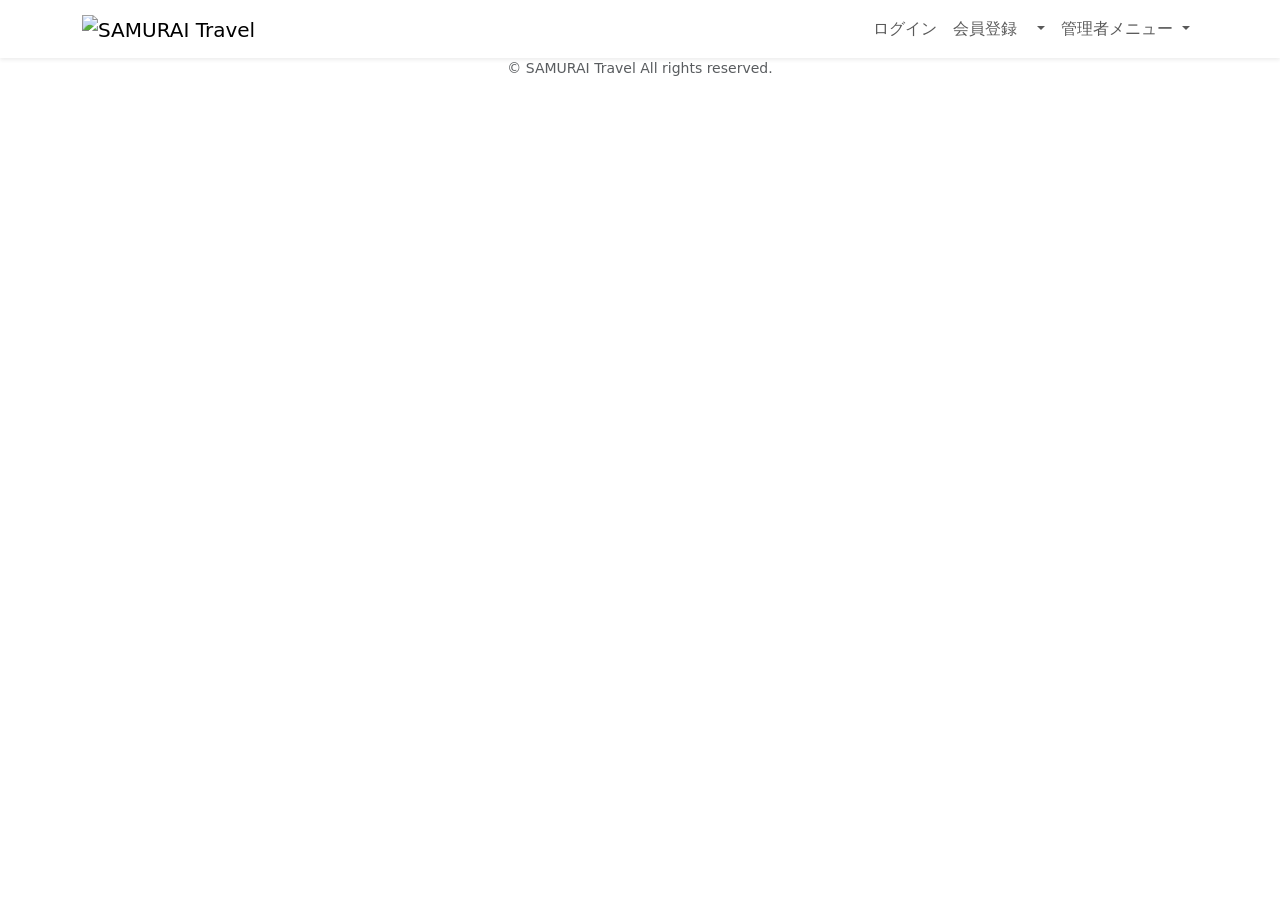
<file: src/main/resources/templates/fragment.html>
<!DOCTYPE html>
<html xmlns:th="https://www.thymeleaf.org" xmlns:sec="http://www.thymeleaf.org/extras/spring-security">

<head>
    <!-- meta要素の部品化 -->
    <div th:fragment="meta" th:remove="tag">
        <meta charset="UTF-8">
        <meta name="viewport" content="width=device-width, initial-scale=1">
    </div>

    <!-- link要素の部品化 -->
    <div th:fragment="styles" th:remove="tag">
        <!-- Bootstrap -->
        <link href="https://cdn.jsdelivr.net/npm/bootstrap@5.2.3/dist/css/bootstrap.min.css" rel="stylesheet"
            integrity="sha384-rbsA2VBKQhggwzxH7pPCaAqO46MgnOM80zW1RWuH61DGLwZJEdK2Kadq2F9CUG65" crossorigin="anonymous">

        <!-- Google Fonts -->
        <link rel="preconnect" href="https://fonts.googleapis.com">
        <link rel="preconnect" href="https://fonts.gstatic.com" crossorigin>
        <link href="https://fonts.googleapis.com/css2?family=Noto+Sans+JP:wght@400;500&display=swap" rel="stylesheet">

        <link th:href="@{/css/style.css}" rel="stylesheet">
    </div>

    <title>部品化用のHTMLファイル</title>
</head>

<body>
    <!-- ヘッダーの部品化 -->
    <div th:fragment="header" th:remove="tag">
        <nav class="navbar navbar-expand-md navbar-light bg-white shadow-sm samuraitravel-navbar">
            <div class="container samuraitravel-container">
                <a class="navbar-brand" th:href="@{/}">
                    <img class="samuraitravel-logo me-1" th:src="@{/images/logo.png}" alt="SAMURAI Travel">
                </a>

                <button class="navbar-toggler" type="button" data-bs-toggle="collapse"
                    data-bs-target="#navbarSupportedContent" aria-controls="navbarSupportedContent"
                    aria-expanded="false" aria-label="Toggle navigation">
                    <span class="navbar-toggler-icon"></span>
                </button>

                <div class="collapse navbar-collapse" id="navbarSupportedContent">
                    <ul class="navbar-nav ms-auto">
                        <!-- 未ログインであれば表示する -->
                        <li class="nav-item" sec:authorize="isAnonymous()">
                            <a class="nav-link" th:href="@{/login}">ログイン</a>
                        </li>

                        <li class="nav-item" sec:authorize="isAnonymous()">
                            <a class="nav-link" th:href="@{/signup}">会員登録</a>
                        </li>

                        <!-- ログイン済みであれば表示する -->
                        <li class="nav-item dropdown" sec:authorize="hasRole('ROLE_GENERAL')">
                            <a id="navbarDropdownGeneral" class="nav-link dropdown-toggle" href="#" role="button"
                                data-bs-toggle="dropdown" aria-haspopup="true" aria-expanded="false" v-pre>
                                <span sec:authentication="principal.user.name"></span>
                            </a>

                            <div class="dropdown-menu dropdown-menu-end" aria-labelledby="navbarDropdownGeneral">
                                <a class="dropdown-item samuraitravel-dropdown-item" th:href="@{/user}">会員情報</a>
                                <a class="dropdown-item samuraitravel-dropdown-item" th:href="@{/reservations}">予約一覧</a>
                                <a class="dropdown-item samuraitravel-dropdown-item" th:href="@{/favorites}">お気に入り一覧</a>

                                <div class="dropdown-divider"></div>

                                <a class="dropdown-item samuraitravel-dropdown-item" th:href="@{/logout}"
                                    onclick="event.preventDefault(); document.getElementById('logout-form').submit();">
                                    ログアウト
                                </a>
                                <form class="d-none" id="logout-form" th:action="@{/logout}" method="post"></form>
                            </div>
                        </li>

                        <!-- 管理者であれば表示する -->
                        <li class="nav-item dropdown" sec:authorize="hasRole('ROLE_ADMIN')">
                            <a id="navbarDropdownAdmin" class="nav-link dropdown-toggle" href="#" role="button"
                                data-bs-toggle="dropdown" aria-haspopup="true" aria-expanded="false" v-pre>
                                管理者メニュー
                            </a>

                            <div class="dropdown-menu dropdown-menu-end" aria-labelledby="navbarDropdownAdmin">
                                <a class="dropdown-item samuraitravel-dropdown-item" th:href="@{/admin/houses}">民宿一覧</a>

                                <div class="dropdown-divider"></div>

                                <a class="dropdown-item samuraitravel-dropdown-item" th:href="@{/logout}"
                                    onclick="event.preventDefault(); document.getElementById('logout-form').submit();">
                                    ログアウト
                                </a>
                                <form class="d-none" id="logout-form" th:action="@{/logout}" method="post"></form>
                            </div>
                        </li>
                    </ul>
                </div>
            </div>
        </nav>
    </div>


    <!-- フッターの部品化 -->
    <div th:fragment="footer" th:remove="tag">
        <footer>
            <div class="d-flex justify-content-center align-items-center h-100">
                <p class="text-center text-muted small mb-0">&copy; SAMURAI Travel All rights reserved.</p>
            </div>
        </footer>
    </div>

    <!-- script要素の部品化 -->
    <div th:fragment="scripts" th:remove="tag">
        <!-- Bootstrap -->
        <script src="https://cdn.jsdelivr.net/npm/bootstrap@5.2.3/dist/js/bootstrap.bundle.min.js"
            integrity="sha384-kenU1KFdBIe4zVF0s0G1M5b4hcpxyD9F7jL+jjXkk+Q2h455rYXK/7HAuoJl+0I4"
            crossorigin="anonymous"></script>
    </div>
</body>

</html>
</file>
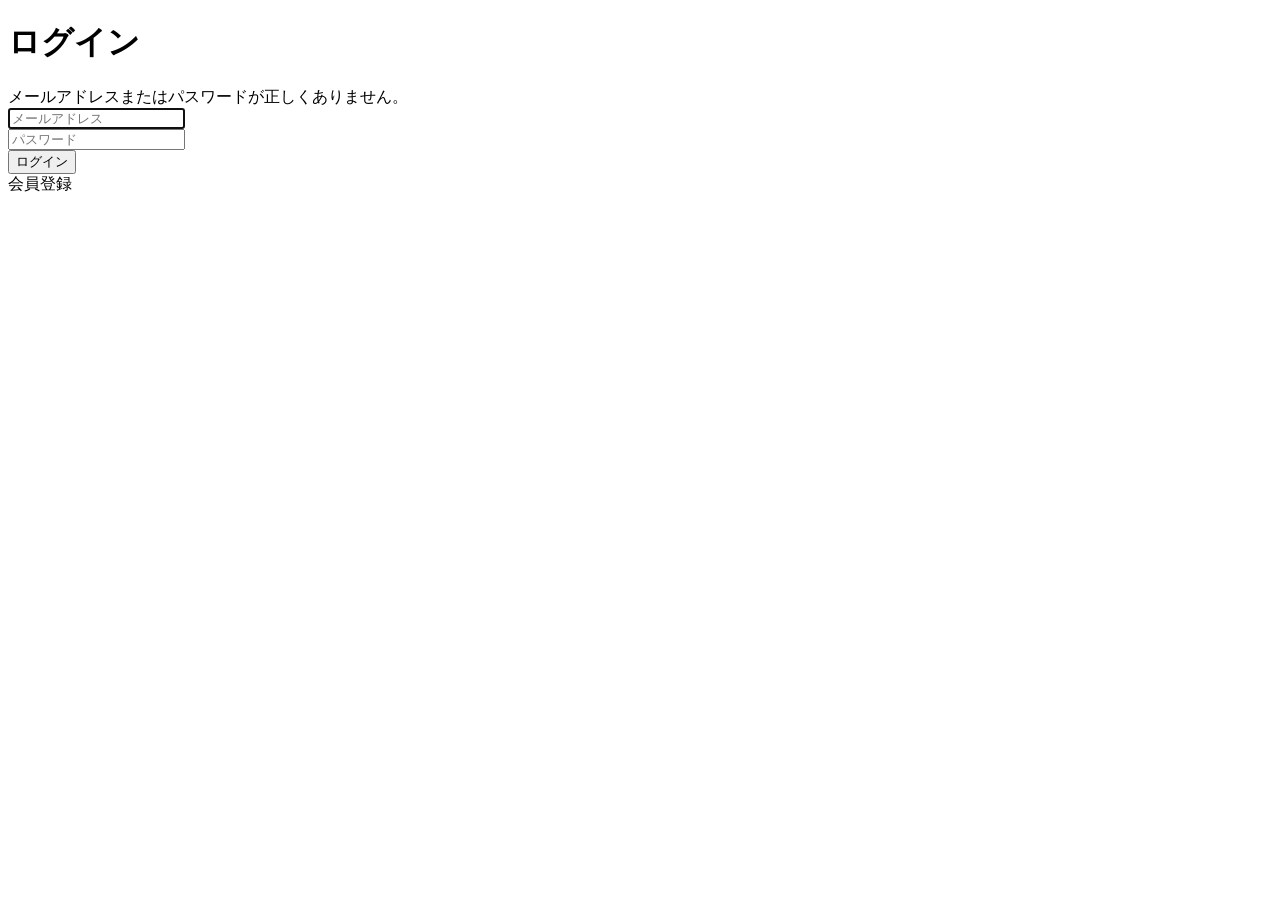
<file: src/main/resources/templates/auth/login.html>
<!DOCTYPE html>
<html xmlns:th="https://www.thymeleaf.org" xmlns:sec="http://www.thymeleaf.org/extras/spring-security">
   <head>
       <div th:replace="~{fragment :: meta}"></div>   
            
       <div th:replace="~{fragment :: styles}"></div> 
       
       <title>ログイン</title>       
   </head>
   <body>
       <div class="samuraitravel-wrapper">
           <!-- ヘッダー -->
           <div th:replace="~{fragment :: header}"></div>
           
           <main>
               <div class="container pt-4 pb-5 samuraitravel-container">
                   <div class="row justify-content-center">        
                       <div class="col-xl-3 col-lg-4 col-md-5 col-sm-7">                            
                           <h1 class="mb-4 text-center">ログイン</h1>            
                       
                           <div th:if="${param.error}" class="alert alert-danger">
                               メールアドレスまたはパスワードが正しくありません。
                           </div>
                           
                           <form th:action="@{/login}" method="post">
                               <div class="form-group mb-3">
                                   <input type="text" class="form-control" name="username" autocomplete="email" placeholder="メールアドレス" autofocus>
                               </div>
                               <div class="form-group mb-3">
                                   <input type="password" class="form-control" name="password" autocomplete="new-password" placeholder="パスワード">
                               </div>
                               
                               <div class="form-group d-flex justify-content-center my-4">
                                   <button type="submit" class="btn text-white shadow-sm w-100 samuraitravel-btn">ログイン</button>
                               </div>
                           </form>
                           
                           <div class="text-center">
                               <a th:href="@{/signup}">
                                   会員登録
                               </a>
                           </div>                                                 
                       </div>
                   </div>
               </div>             
           </main>
           
           <!-- フッター -->
           <div th:replace="~{fragment :: footer}"></div>
       </div>    
       
       <div th:replace="~{fragment :: scripts}"></div>         
   </body>
</html>
</file>
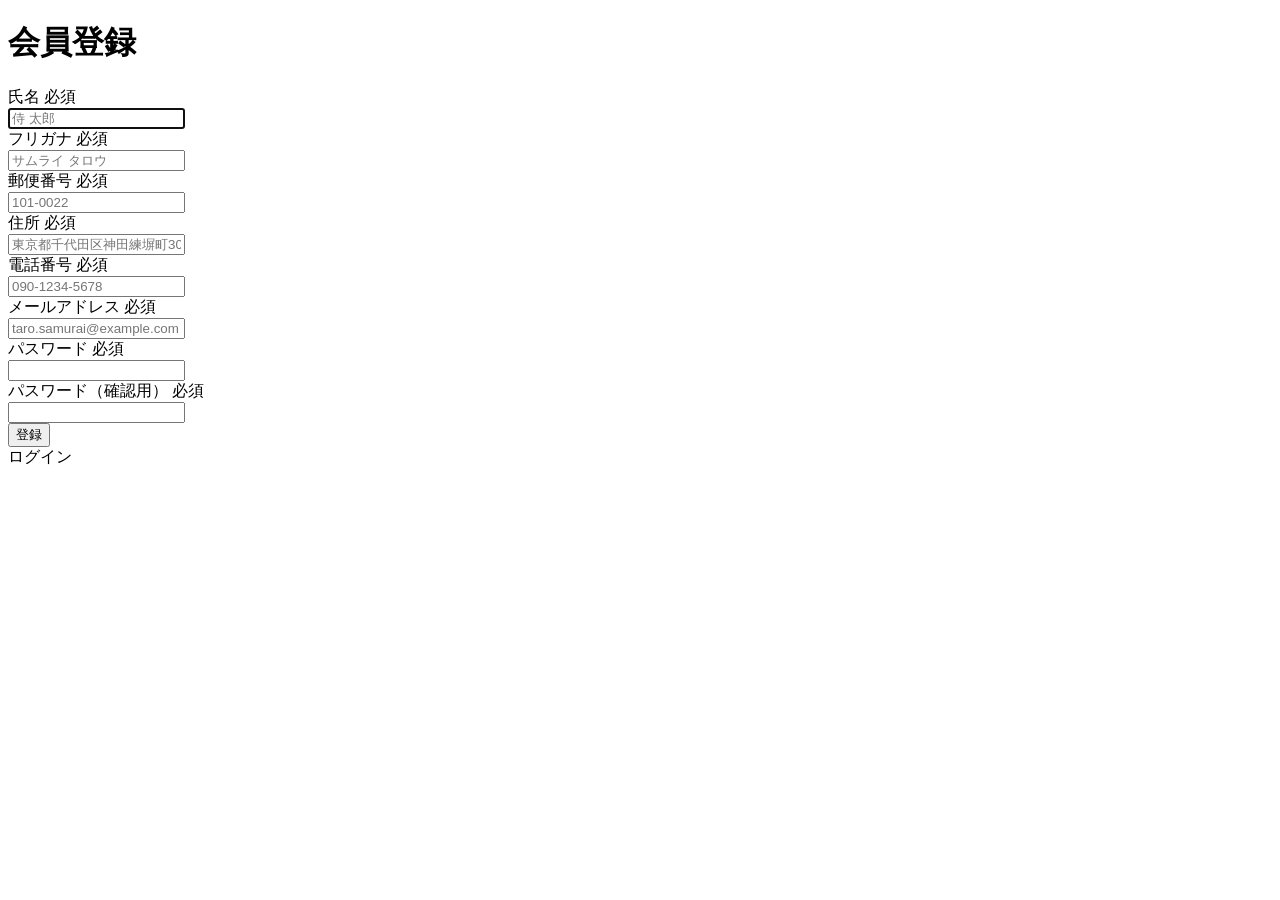
<file: src/main/resources/templates/auth/signup.html>
<!DOCTYPE html>
<html xmlns:th="https://www.thymeleaf.org" xmlns:sec="http://www.thymeleaf.org/extras/spring-security">
   <head>
       <div th:replace="~{fragment :: meta}"></div>   
            
       <div th:replace="~{fragment :: styles}"></div> 
       
       <title>会員登録</title>       
   </head>
   <body>
       <div class="samuraitravel-wrapper">
           <!-- ヘッダー -->
           <div th:replace="~{fragment :: header}"></div>
           
           <main>
               <div class="container pt-4 pb-5 samuraitravel-container">
                   <div class="row justify-content-center">
                       <div class="col-xl-5 col-lg-6 col-md-8">                    
           
                           <h1 class="mb-4 text-center">会員登録</h1>  
                           
                           <form method="post" th:action="@{/signup}" th:object="${signupForm}">
   
                               <div class="form-group row mb-3">
                                   <div class="col-md-5">
                                       <label for="name" class="col-form-label text-md-left fw-bold">
                                           <div class="d-flex align-items-center">
                                               <span class="me-1">氏名</span>
                                               <span class="badge bg-danger">必須</span>
                                           </div>
                                       </label>
                                   </div>
                                   <div class="col-md-7">                                    
                                       <div th:if="${#fields.hasErrors('name')}" class="text-danger small mb-2" th:errors="*{name}"></div>                                    
                                       <input type="text" class="form-control" th:field="*{name}" autocomplete="name" autofocus placeholder="侍 太郎">
                                   </div>
                               </div>
                               
                               <div class="form-group row mb-3">
                                   <div class="col-md-5">
                                       <label for="furigana" class="col-form-label text-md-left fw-bold">
                                           <div class="d-flex align-items-center">
                                               <span class="me-1">フリガナ</span>
                                               <span class="badge bg-danger">必須</span>
                                           </div>
                                       </label>
                                   </div>
                                   <div class="col-md-7">                            
                                       <div th:if="${#fields.hasErrors('furigana')}" class="text-danger small mb-2" th:errors="*{furigana}"></div>                                        
                                       <input type="text" class="form-control" th:field="*{furigana}" placeholder="サムライ タロウ">
                                   </div>
                               </div>
                                                                                                                       
                               <div class="form-group row mb-3">
                                   <div class="col-md-5">
                                       <label for="postalCode" class="col-form-label text-md-left fw-bold">
                                            <div class="d-flex align-items-center">
                                                <span class="me-1">郵便番号</span>
                                                <span class="badge bg-danger">必須</span>
                                            </div>
                                        </label>
                                   </div>
                                   <div class="col-md-7">
                                       <div th:if="${#fields.hasErrors('postalCode')}" class="text-danger small mb-2" th:errors="*{postalCode}"></div>
                                       <input type="text" class="form-control" th:field="*{postalCode}" autocomplete="postal-code" placeholder="101-0022">
                                   </div>
                               </div>
                                                                                                             
                               <div class="form-group row mb-3">
                                   <div class="col-md-5">
                                       <label for="address" class="col-form-label text-md-left fw-bold">
                                            <div class="d-flex align-items-center">
                                                <span class="me-1">住所</span>
                                                <span class="badge bg-danger">必須</span>
                                            </div>
                                        </label>
                                   </div>
                                   <div class="col-md-7">
                                        <div th:if="${#fields.hasErrors('address')}" class="text-danger small mb-2" th:errors="*{address}"></div>
                                       <input type="text" class="form-control" th:field="*{address}" placeholder="東京都千代田区神田練塀町300番地">  
                                   </div>
                               </div>                                                                                
                               
                               <div class="form-group row mb-3">
                                   <div class="col-md-5">
                                       <label for="phoneNumber" class="col-form-label text-md-left fw-bold">
                                            <div class="d-flex align-items-center">
                                                <span class="me-1">電話番号</span>
                                                <span class="badge bg-danger">必須</span>
                                            </div>
                                       </label>
                                   </div>
                                   <div class="col-md-7">
                                        <div th:if="${#fields.hasErrors('phoneNumber')}" class="text-danger small mb-2" th:errors="*{phoneNumber}"></div>
                                       <input type="text" class="form-control" th:field="*{phoneNumber}" autocomplete="tel-national" placeholder="090-1234-5678">                                
                                   </div>
                               </div>
                                                                                                                       
                               <div class="form-group row mb-3">
                                   <div class="col-md-5">
                                       <label for="email" class="col-form-label text-md-left fw-bold">
                                           <div class="d-flex align-items-center">
                                               <span class="me-1">メールアドレス</span>
                                               <span class="badge bg-danger">必須</span>
                                           </div>
                                       </label>
                                   </div>
                                   <div class="col-md-7">
                                       <div th:if="${#fields.hasErrors('email')}" class="text-danger small mb-2" th:errors="*{email}"></div>
                                       <input type="text" class="form-control" th:field="*{email}" autocomplete="email" placeholder="taro.samurai@example.com">
                                   </div>
                               </div>
                                                                                                                       
                               <div class="form-group row mb-3">
                                   <div class="col-md-5">
                                       <label for="password" class="col-form-label text-md-left fw-bold">
                                           <div class="d-flex align-items-center">
                                               <span class="me-1">パスワード</span>
                                               <span class="badge bg-danger">必須</span>
                                           </div>
                                       </label>
                                   </div>
                                   <div class="col-md-7">
                                       <div th:if="${#fields.hasErrors('password')}" class="text-danger small mb-2" th:errors="*{password}"></div>
                                       <input type="password" class="form-control" th:field="*{password}" autocomplete="new-password">
                                   </div>
                               </div>
                                                                                                                   
                               <div class="form-group row mb-3">
                                   <div class="col-md-5">
                                       <label for="passwordConfirmation" class="col-form-label text-md-left fw-bold">
                                           <div class="d-flex align-items-center">
                                               <span class="me-1">パスワード（確認用）</span>
                                               <span class="badge bg-danger">必須</span>
                                           </div>
                                       </label>
                                   </div>
                                   <div class="col-md-7">
                                       <div th:if="${#fields.hasErrors('passwordConfirmation')}" class="text-danger small mb-2" th:errors="*{passwordConfirmation}"></div>
                                       <input type="password" class="form-control" th:field="*{passwordConfirmation}" autocomplete="new-password">
                                   </div>
                               </div>
                               
                               <div class="form-group d-flex justify-content-center my-4">
                                   <button type="submit" class="btn text-white shadow-sm w-50 samuraitravel-btn">登録</button>
                               </div>
                           </form>
                           
                           <div class="text-center">
                               <a th:href="@{/login}">ログイン</a>
                           </div>
                       </div>
                   </div>
               </div>           
           </main>
           
           <!-- フッター -->
           <div th:replace="~{fragment :: footer}"></div>
       </div>    
       
       <div th:replace="~{fragment :: scripts}"></div>         
   </body>
</html>
</file>
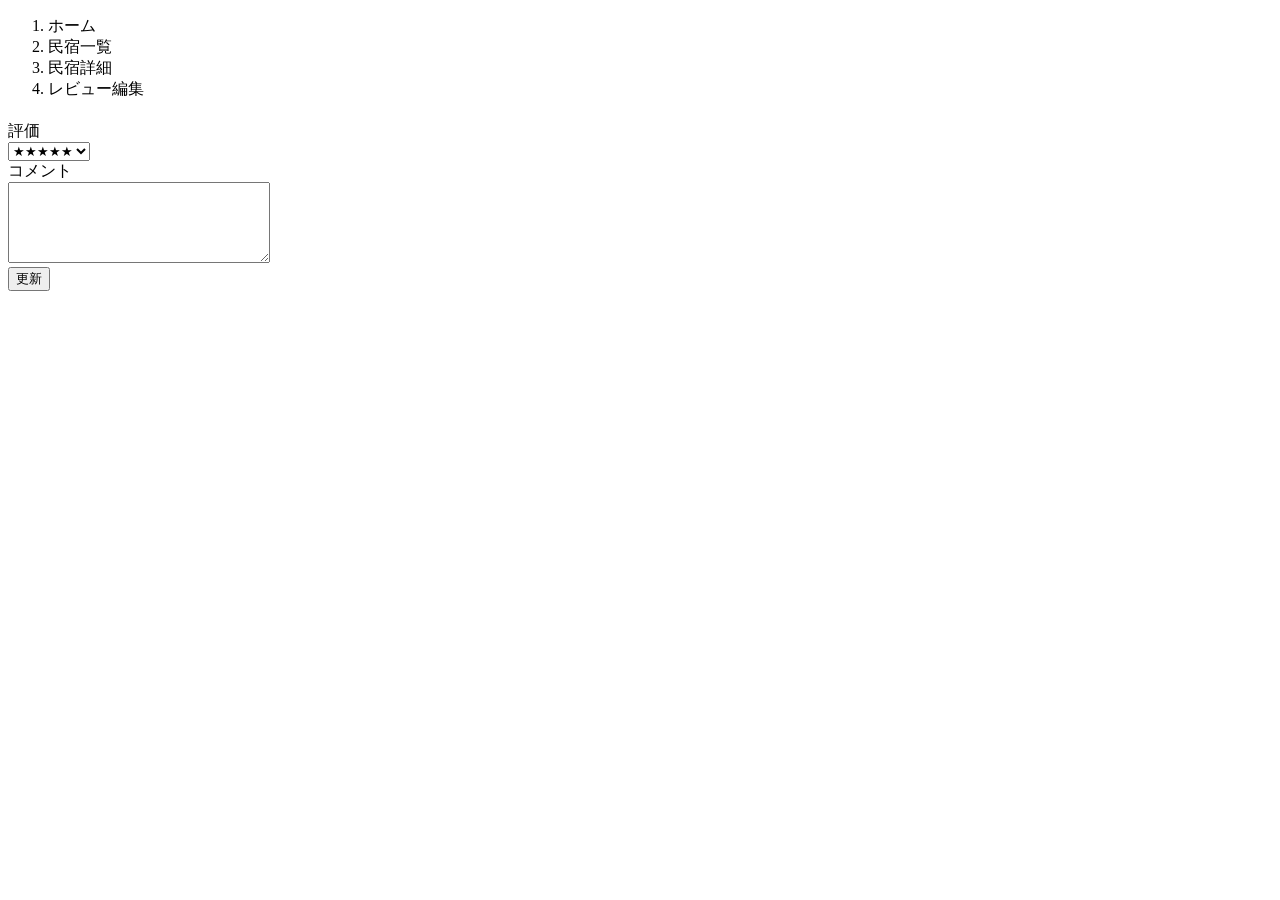
<file: src/main/resources/templates/review/edit.html>
<!DOCTYPE html>
<html xmlns:th="https://www.thymeleaf.org" xmlns:sec="http://www.thymeleaf.org/extras/spring-security">
<head>
    <div th:replace="~{fragment :: meta}"></div>
    <div th:replace="~{fragment :: styles}"></div>
    <title>レビュー編集</title>
</head>
<body>
    <div class="samuraitravel-wrapper">
        <!-- ヘッダー -->
        <div th:replace="~{fragment :: header}"></div>

        <main>
            <div class="container pt-4 pb-5 samuraitravel-container">
                <div class="row justify-content-center">
                    <div class="col-xl-5 col-lg-6 col-md-8">
                        <!-- パンくずリスト -->
                        <nav class="mb-4" style="--bs-breadcrumb-divider: '>';" aria-label="breadcrumb">
                            <ol class="breadcrumb mb-0">
                                <li class="breadcrumb-item"><a th:href="@{/}">ホーム</a></li>
                                <li class="breadcrumb-item"><a th:href="@{/houses}">民宿一覧</a></li>
                                <li class="breadcrumb-item"><a th:href="@{/houses/__${house.getId()}__}">民宿詳細</a></li>
                                <li class="breadcrumb-item active" aria-current="page">レビュー編集</li>
                            </ol>
                        </nav>

                        <h1 class="mb-4 text-center" th:text="${house.getName() + 'のレビュー編集'}"></h1>

                        <!-- 編集フォーム -->
                        <form method="post" th:action="@{/houses/__${house.getId()}__/review/__${review.getId()}__/update}" th:object="${reviewEditForm}">
                            <!-- レビューID（hidden） -->
                            <input type="hidden" th:field="*{id}">

                            <!-- 評価（5段階セレクトボックス） -->
                            <div class="form-group row mb-3">
                                <div class="col-md-3">
                                    <label for="evaluation" class="col-form-label text-md-left fw-bold">評価</label>
                                </div>
                                <div class="col-md-9">
                                    <div th:if="${#fields.hasErrors('evaluation')}" class="text-danger small mb-2" th:errors="*{evaluation}"></div>
                                    <select class="form-select text-warning" th:field="*{evaluation}">
                                        <option value="5" class="text-warning">&#9733;&#9733;&#9733;&#9733;&#9733;</option>
                                        <option value="4" class="text-warning">&#9733;&#9733;&#9733;&#9733;&#9734;</option>
                                        <option value="3" class="text-warning">&#9733;&#9733;&#9733;&#9734;&#9734;</option>
                                        <option value="2" class="text-warning">&#9733;&#9733;&#9734;&#9734;&#9734;</option>
                                        <option value="1" class="text-warning">&#9733;&#9734;&#9734;&#9734;&#9734;</option>
                                    </select>
                                </div>
                            </div>

                            <!-- コメント入力欄 -->
                            <div class="form-group row mb-3">
                                <div class="col-md-3">
                                    <label for="reviewContents" class="col-form-label text-md-left fw-bold">コメント</label>
                                </div>
                                <div class="col-md-9">
                                    <div th:if="${#fields.hasErrors('reviewContents')}" class="text-danger small mb-2" th:errors="*{reviewContents}"></div>
                                    <textarea class="form-control" th:field="*{reviewContents}" cols="30" rows="5"></textarea>
                                </div>
                            </div>

                            <!-- 更新ボタン -->
                            <div class="form-group d-flex justify-content-center my-4">
                                <button type="submit" class="btn text-white shadow-sm w-50 samuraitravel-btn">更新</button>
                            </div>
                        </form>
                    </div>
                </div>
            </div>
        </main>

        <!-- フッター -->
        <div th:replace="~{fragment :: footer}"></div>
    </div>

    <div th:replace="~{fragment :: scripts}"></div>
</body>
</html>
</file>
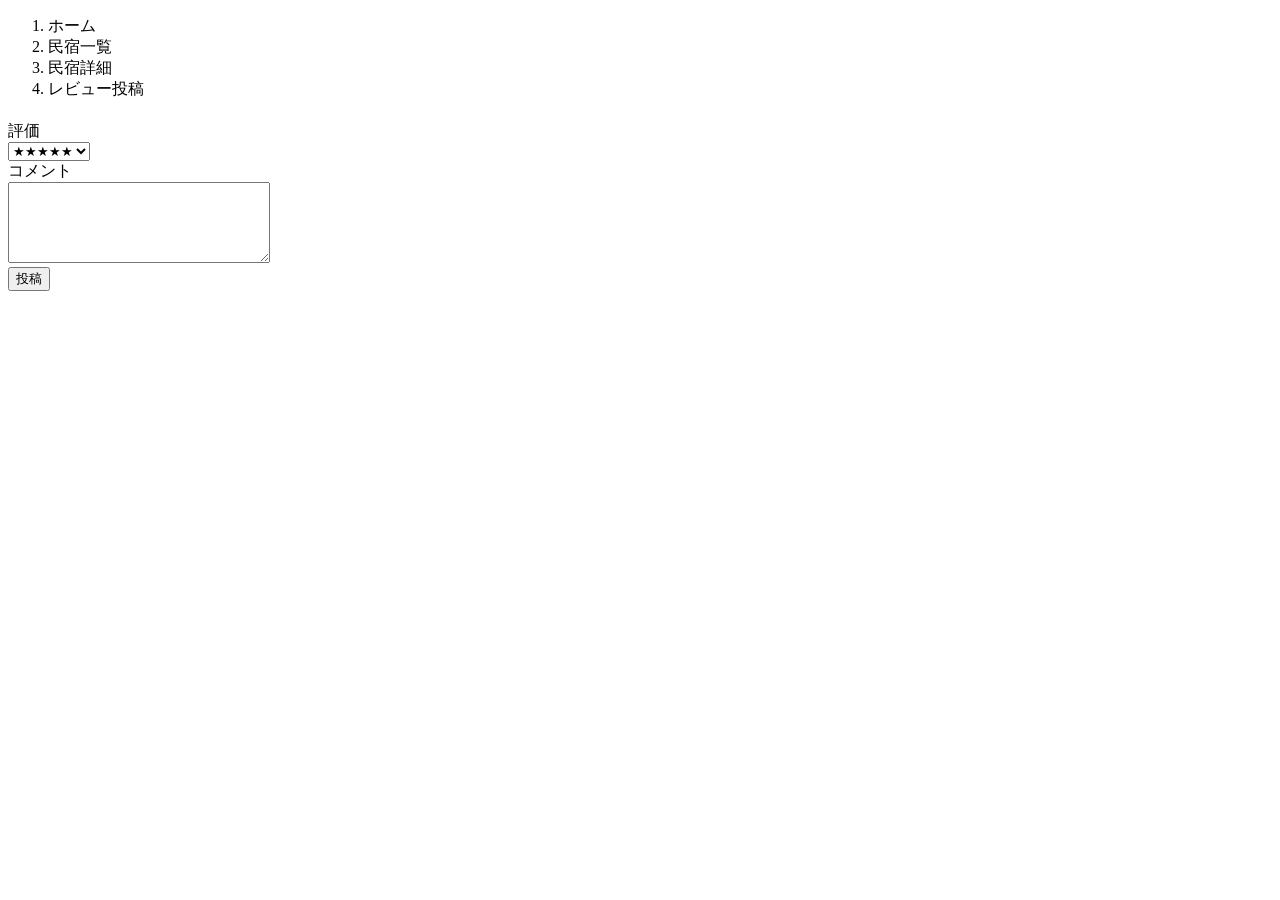
<file: src/main/resources/templates/review/register.html>
<!DOCTYPE html>
<html xmlns:th="https://www.thymeleaf.org" xmlns:sec="http://www.thymeleaf.org/extras/spring-security">
<head>
    <div th:replace="~{fragment :: meta}"></div>
    <div th:replace="~{fragment :: styles}"></div>
    <title>レビュー投稿</title>
</head>
<body>
    <div class="samuraitravel-wrapper">
        <!-- ヘッダー -->
        <div th:replace="~{fragment :: header}"></div>

        <main>
            <div class="container pt-4 pb-5 samuraitravel-container">
                <div class="row justify-content-center">
                    <div class="col-xl-5 col-lg-6 col-md-8">
                        <!-- パンくずリスト -->
                        <nav class="mb-4" style="--bs-breadcrumb-divider: '>';" aria-label="breadcrumb">
                            <ol class="breadcrumb mb-0">
                                <li class="breadcrumb-item"><a th:href="@{/}">ホーム</a></li>
                                <li class="breadcrumb-item"><a th:href="@{/houses}">民宿一覧</a></li>
                                <li class="breadcrumb-item"><a th:href="@{/houses/__${house.getId()}__}">民宿詳細</a></li>
                                <li class="breadcrumb-item active" aria-current="page">レビュー投稿</li>
                            </ol>
                        </nav>

                        <h1 class="mb-4 text-center" th:text="${house.getName() + 'のレビュー投稿'}"></h1>

                        <!-- 入力フォーム -->
                        <form method="post" th:action="@{/houses/__${house.getId()}__/review/create}" th:object="${reviewRegisterForm}">
                            
                            <!-- 評価（5段階セレクトボックス） -->
                            <div class="form-group row mb-3">
                                <div class="col-md-3">
                                    <label for="evaluation" class="col-form-label text-md-left fw-bold">評価</label>
                                </div>
                                <div class="col-md-9">
                                    <div th:if="${#fields.hasErrors('evaluation')}" class="text-danger small mb-2" th:errors="*{evaluation}"></div>
                                    <select class="form-select text-warning" th:field="*{evaluation}">
                                        <option value="5" class="text-warning">&#9733;&#9733;&#9733;&#9733;&#9733;</option>
                                        <option value="4" class="text-warning">&#9733;&#9733;&#9733;&#9733;&#9734;</option>
                                        <option value="3" class="text-warning">&#9733;&#9733;&#9733;&#9734;&#9734;</option>
                                        <option value="2" class="text-warning">&#9733;&#9733;&#9734;&#9734;&#9734;</option>
                                        <option value="1" class="text-warning">&#9733;&#9734;&#9734;&#9734;&#9734;</option>
                                    </select>
                                </div>
                            </div>

                            <!-- コメント入力欄 -->
                            <div class="form-group row mb-3">
                                <div class="col-md-3">
                                    <label for="reviewContents" class="col-form-label text-md-left fw-bold">コメント</label>
                                </div>
                                <div class="col-md-9">
                                    <div th:if="${#fields.hasErrors('reviewContents')}" class="text-danger small mb-2" th:errors="*{reviewContents}"></div>
                                    <textarea class="form-control" th:field="*{reviewContents}" cols="30" rows="5"></textarea>
                                </div>
                            </div>

                            <!-- 投稿ボタン -->
                            <div class="form-group d-flex justify-content-center my-4">
                                <button type="submit" class="btn text-white shadow-sm w-50 samuraitravel-btn">投稿</button>
                            </div>
                        </form>
                    </div>
                </div>
            </div>
        </main>

        <!-- フッター -->
        <div th:replace="~{fragment :: footer}"></div>
    </div>

    <div th:replace="~{fragment :: scripts}"></div>
</body>
</html>
</file>
